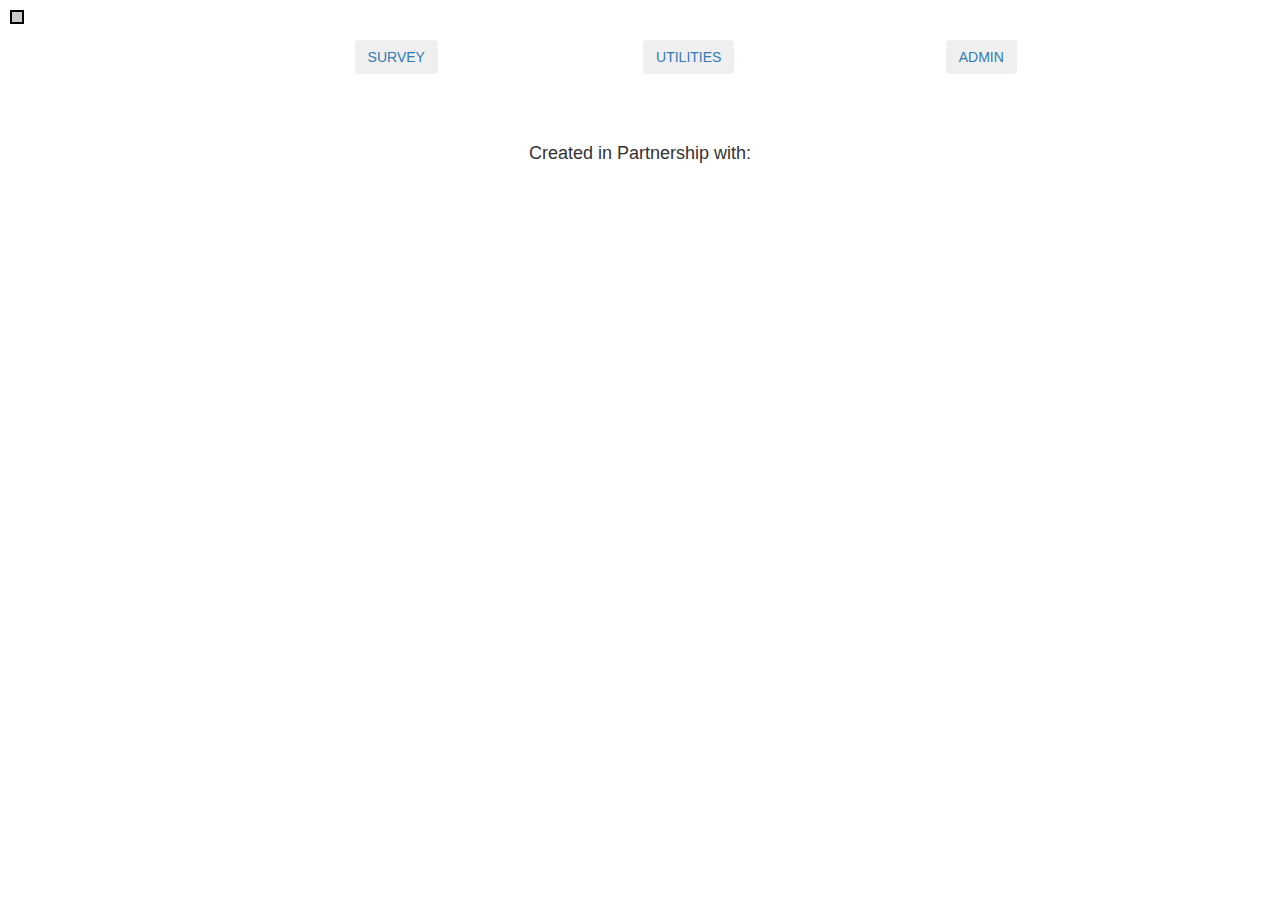
<file: index.html>
<!DOCTYPE html>
<html manifest="manifest.cache" lang="en">
<html lang="en">
<head>
  <meta charset="utf-8">
  <title>CVAG Parcel Survey</title>
  <meta name="viewport" content="width=device-width, initial-scale=1.0">
  <meta name="description" content="">
  <meta name="author" content="">
	
	<link href="css/bootstrap.min.css" rel="stylesheet">
	<link href="css/bootstrap-theme.min.css" rel="stylesheet">
	<link href="css/mdep.css" rel="stylesheet">
  
    <script type="text/javascript" src="js/jquery-2.0.0.min.js"></script>
    <script type="text/javascript" src="js/bootstrap.min.js"></script>
    <script type="text/javascript" src="js/h5utils.js"></script>
	<script type="text/javascript" src="js/jquery.base64.js"></script>

</head>

<body>

<div class="container">
 
<div class="status-class">
  <span id="status"></span>
</div>

<br>

    <div class="row clearfix text-center">
    	
    	<div class="col-md-2 column"><br>
        </div>  <!-- COL -->
        
        <div class="col-md-3 column"><br>
        	<button class="btn btn-dark big"><a href="map.html">SURVEY</a></button>
        </div>  <!-- COL -->
        
        <div class="col-md-3 column"><br>
        	<button class="btn btn-dark big"><a href="utils.html">UTILITIES</a></button>
        </div>  <!-- COL -->
    
        <div class="col-md-3 column"><br>
        	<button class="btn btn-dark big"><a href="admin.html">ADMIN</a></button>
        </div>  <!-- COL -->
    </div>  <!-- ROW -->    
    
<br><br>
    
    <div class="row clearfix text-center">
    	
    	<div class="col-md-12 column"><br>  
    		<h4>Created in Partnership with:</h4>
    		<br>
    		
        </div>  <!-- COL -->
    </div>  <!-- ROW -->      		  
    
<script>

    var statusElem = document.getElementById('status');

setInterval(function () {
  statusElem.className = navigator.onLine ? 'online' : 'offline';
//  statusElem.innerHTML = navigator.onLine ? 'online' : 'offline';  
}, 2500);
    
</script>

</body>
</html>
</file>
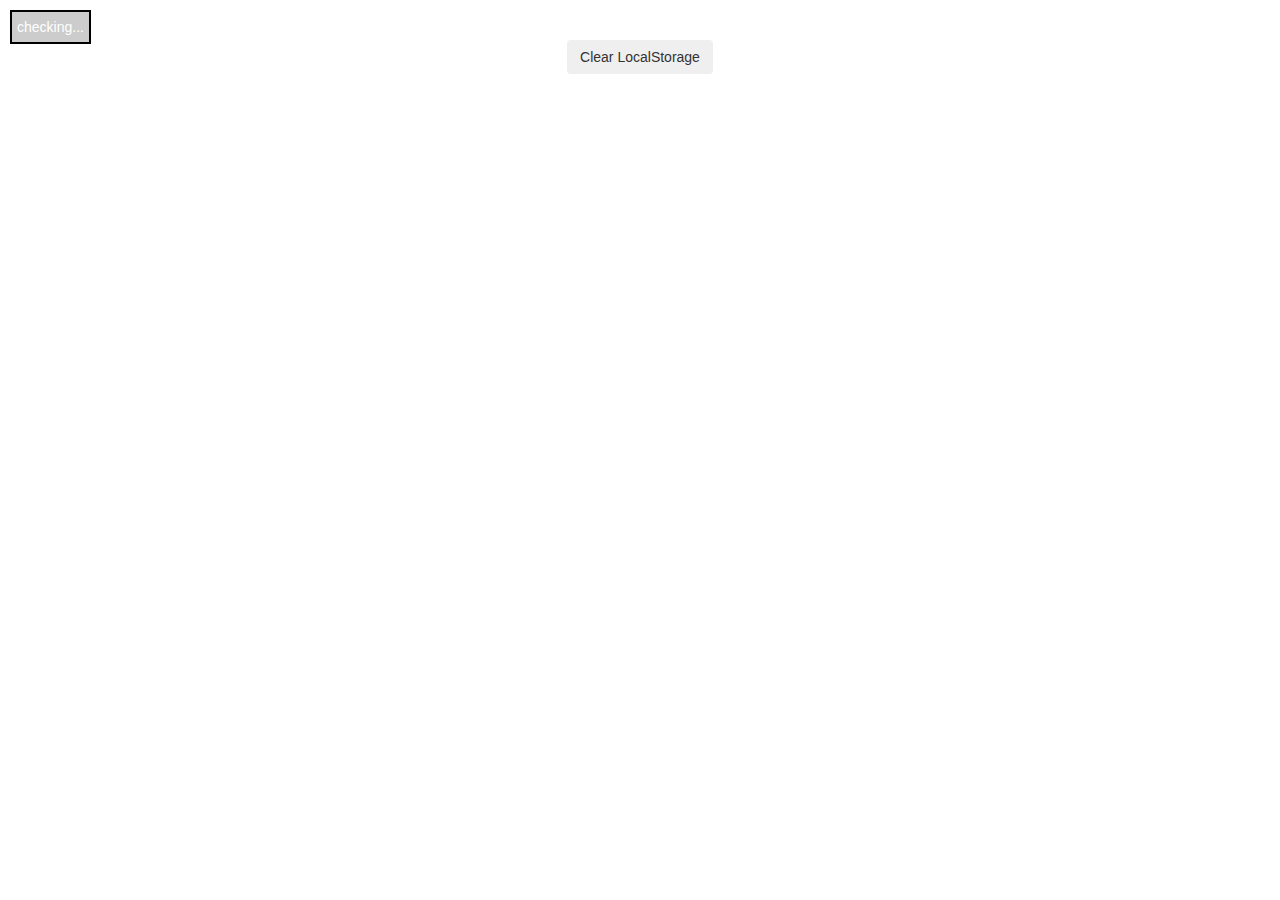
<file: admin.html>
<!DOCTYPE html>
<html lang="en">
<head>
  <meta charset="utf-8">
  <title>CVAG Parcel Survey</title>
  <meta name="viewport" content="width=device-width, initial-scale=1.0">
  <meta name="description" content="">
  <meta name="author" content="">
	
	<link href="css/bootstrap.min.css" rel="stylesheet">
	<link href="css/bootstrap-theme.min.css" rel="stylesheet">
	<link href="css/mdep.css" rel="stylesheet">
  
	<script type="text/javascript" src="js/jquery-2.0.0.min.js"></script>
	<script type="text/javascript" src="js/bootstrap.min.js"></script>
	<script type="text/javascript" src="js/h5utils.js"></script>
	<script src="js/couch.js"></script>


</head>


<body>

<div class="container">
 
<div class="status-class">
  <span id="status">checking...</span>
</div>

<br>

    <div class="row clearfix text-center">
        <div class="col-md-12 column"><br>
        	
        	<button class="btn btn-dark big" onClick="delLocalStorage();">Clear LocalStorage</button>
        	<br>
        	<div id="delLocalStorageResult"></div>
        	<br><br>
        	
        </div>  <!-- COL -->
    </div>  <!-- ROW -->

<script>

var dbCVSurveys = new CouchDB('http://cvagd.mojavedata.gov:5984/jtest1')	
	
</script>
</body>
</html>
</file>
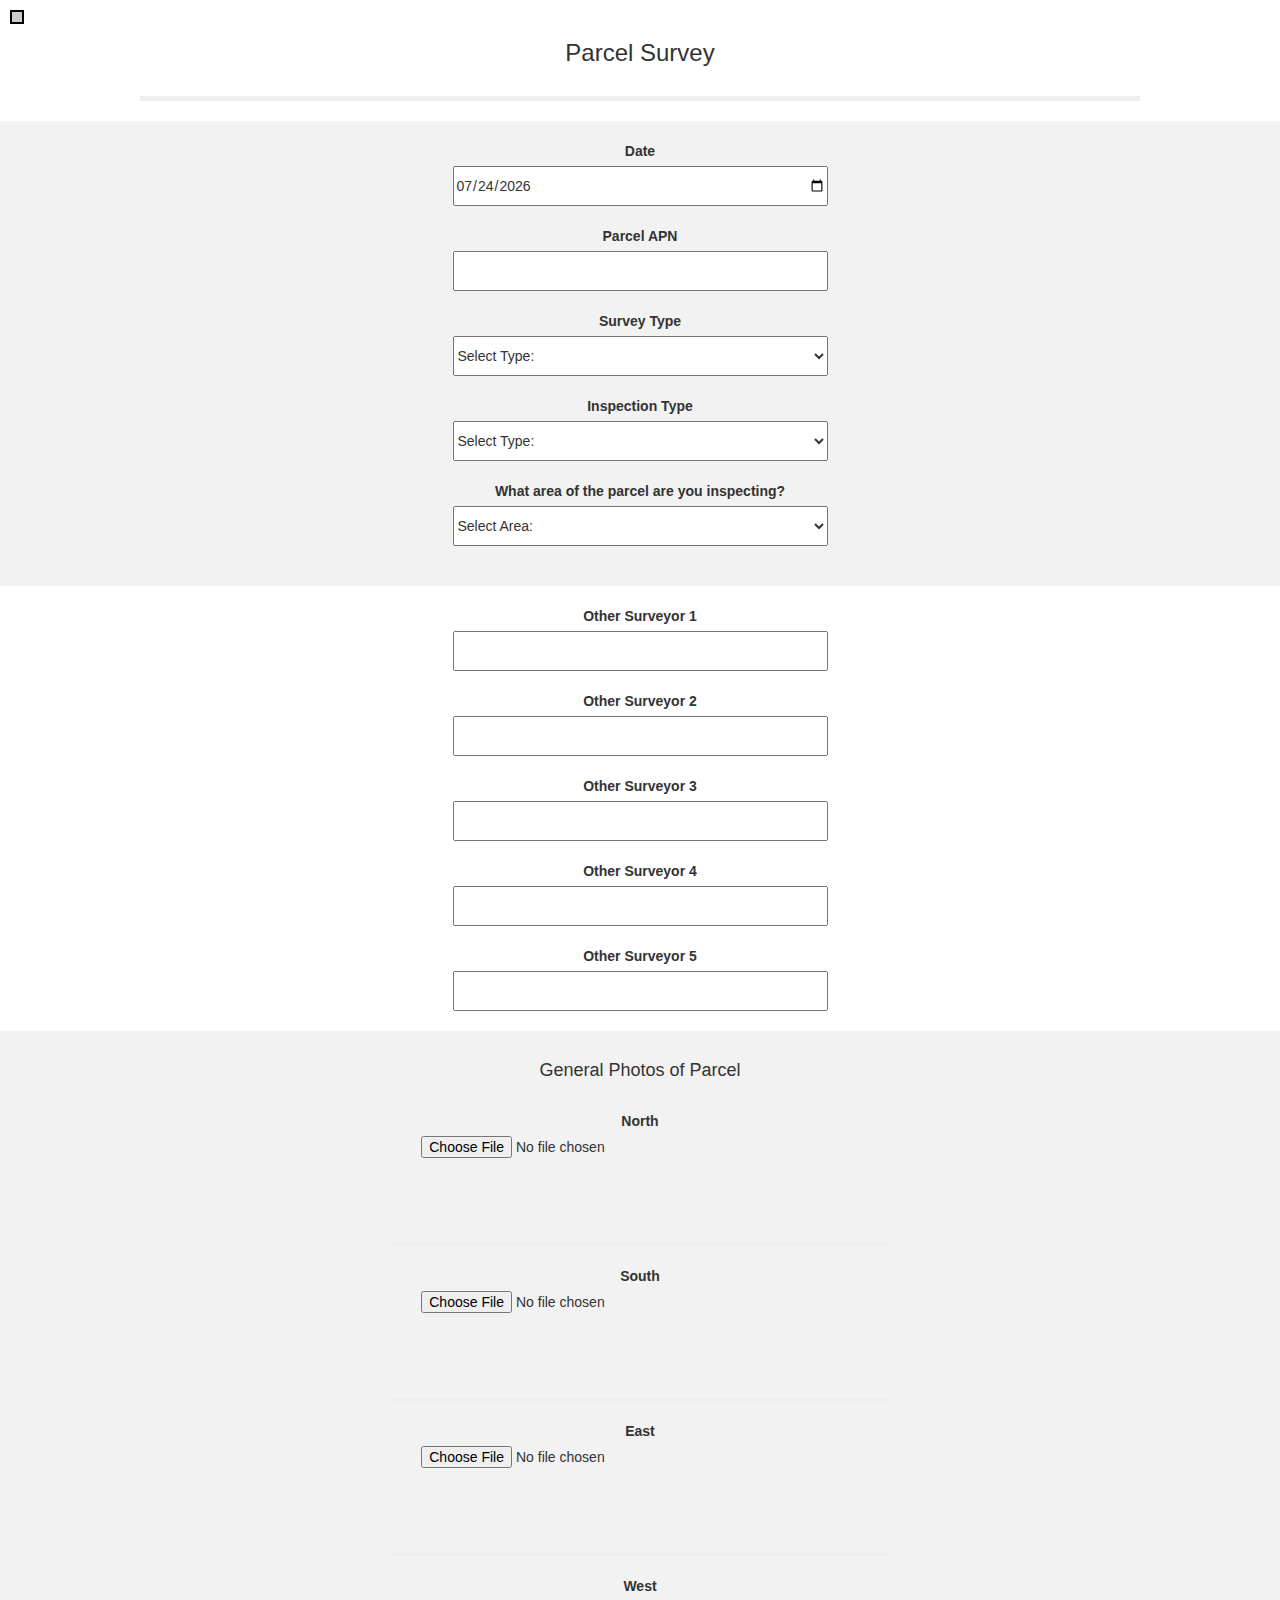
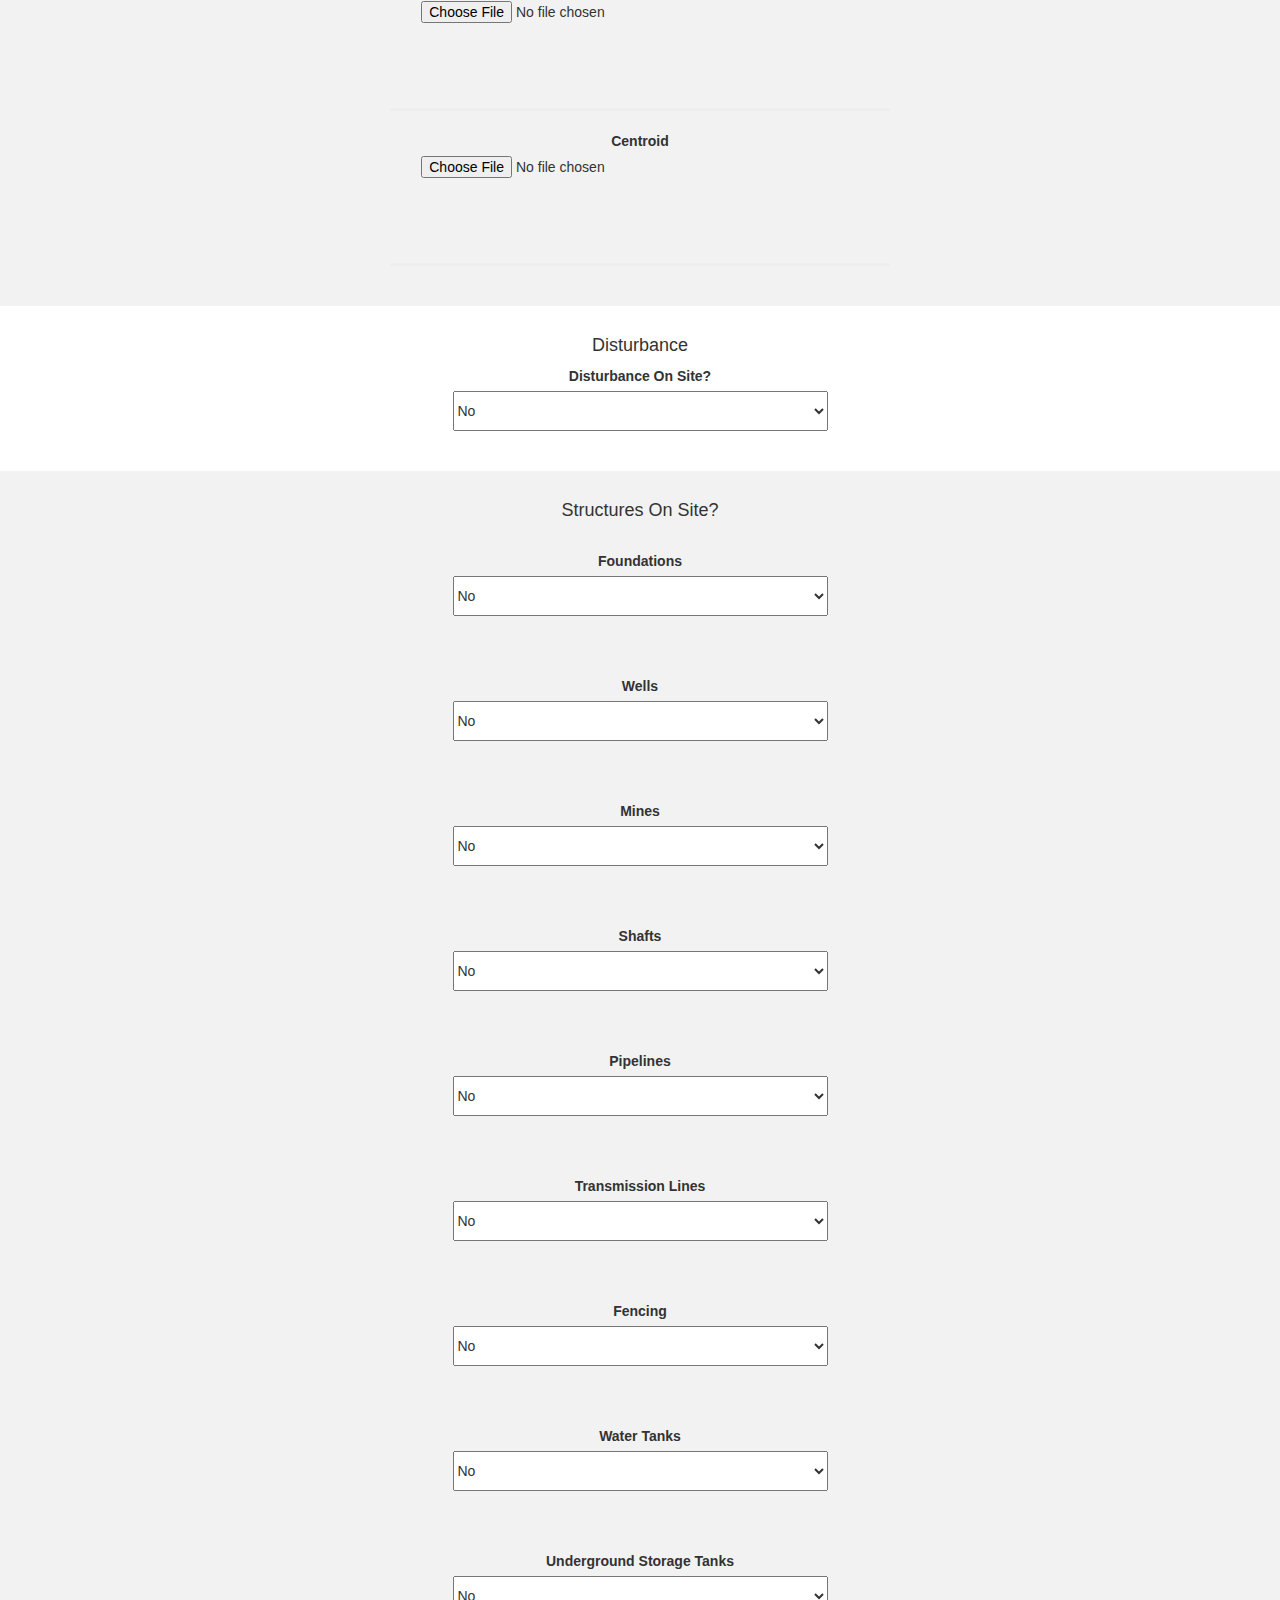
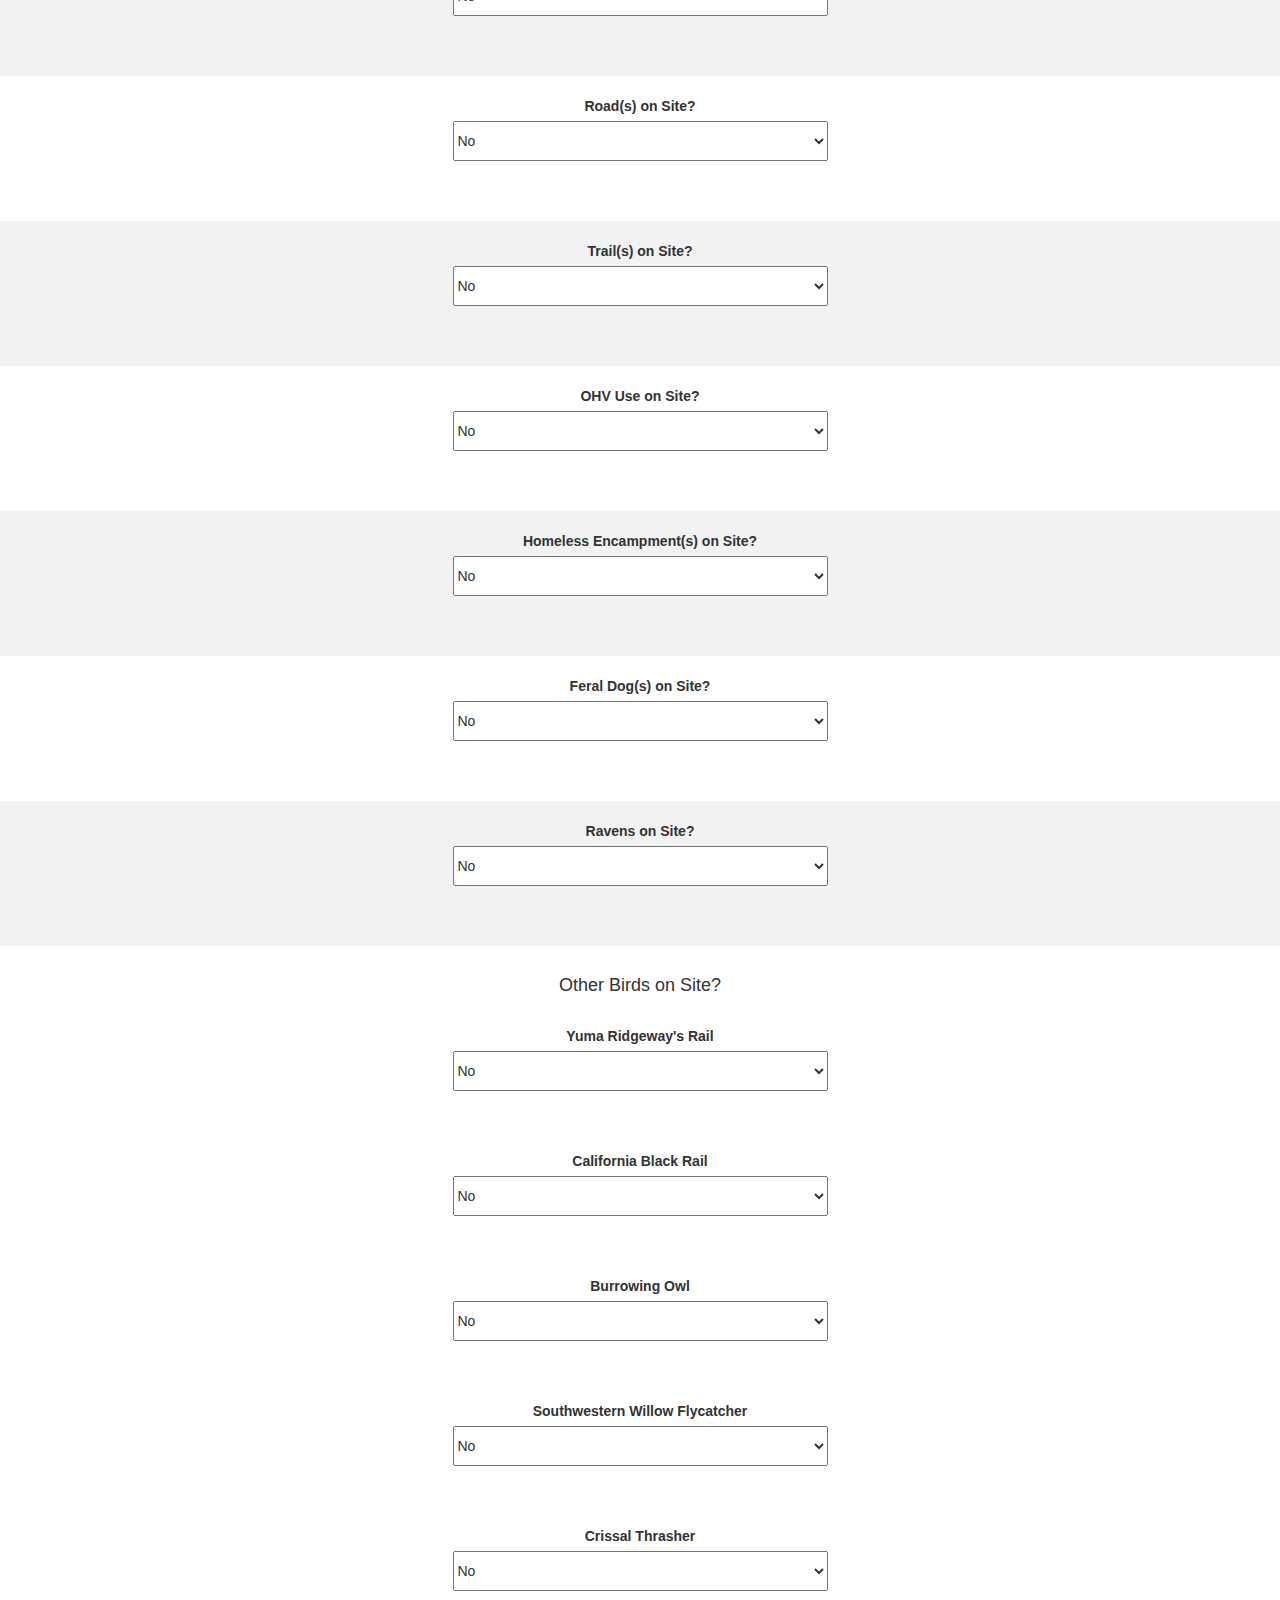
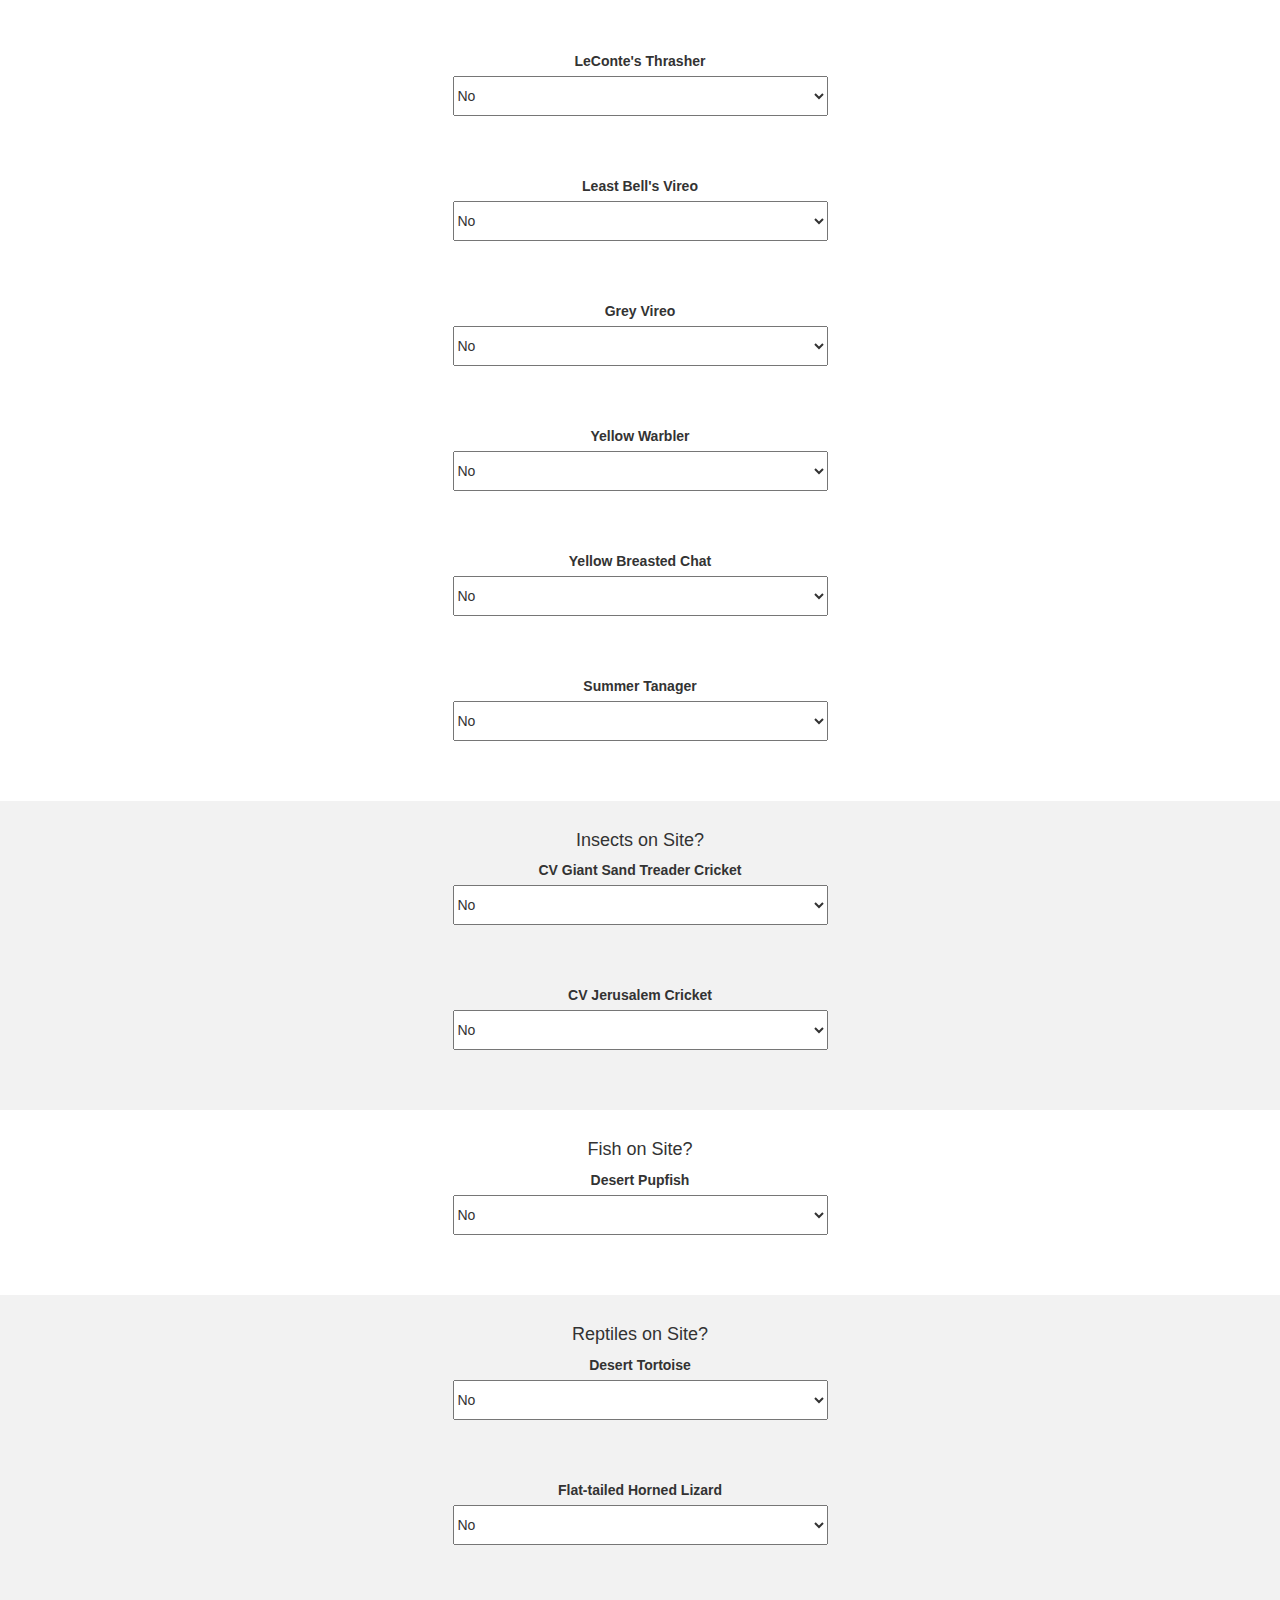
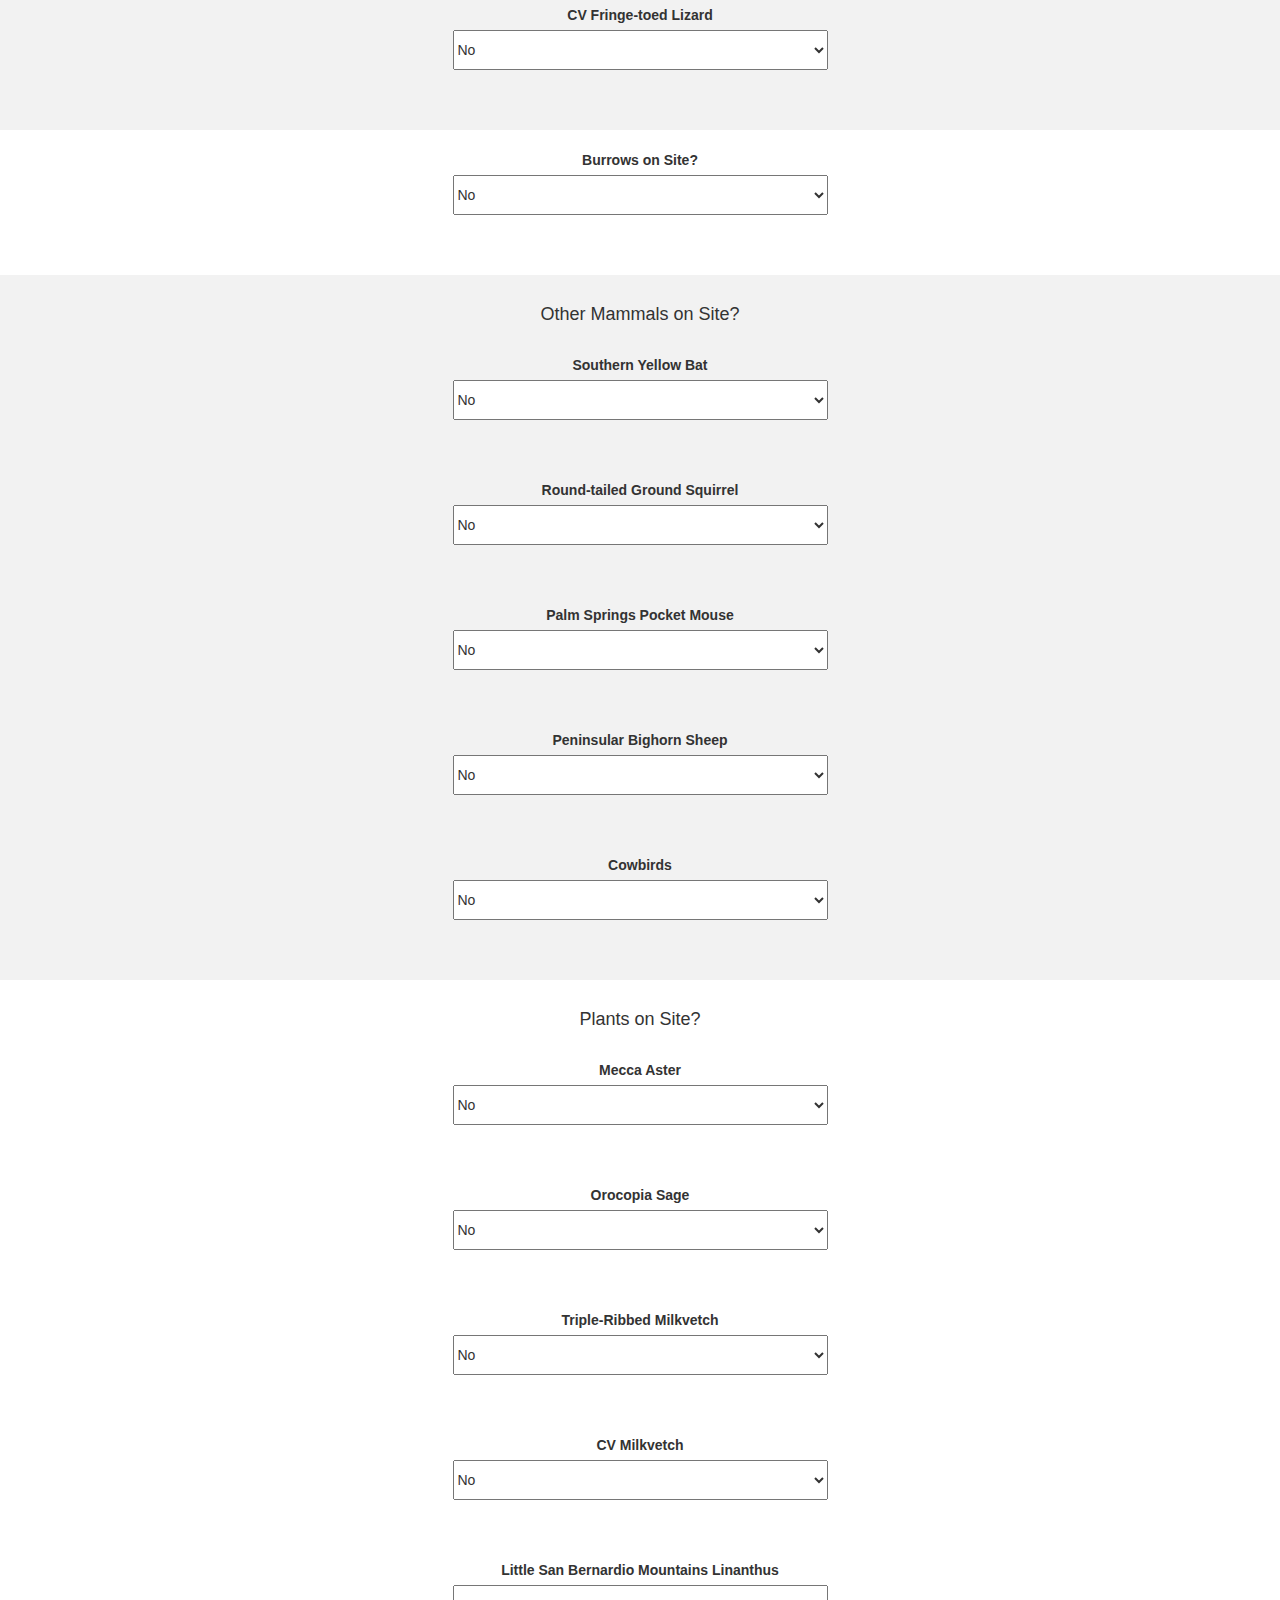
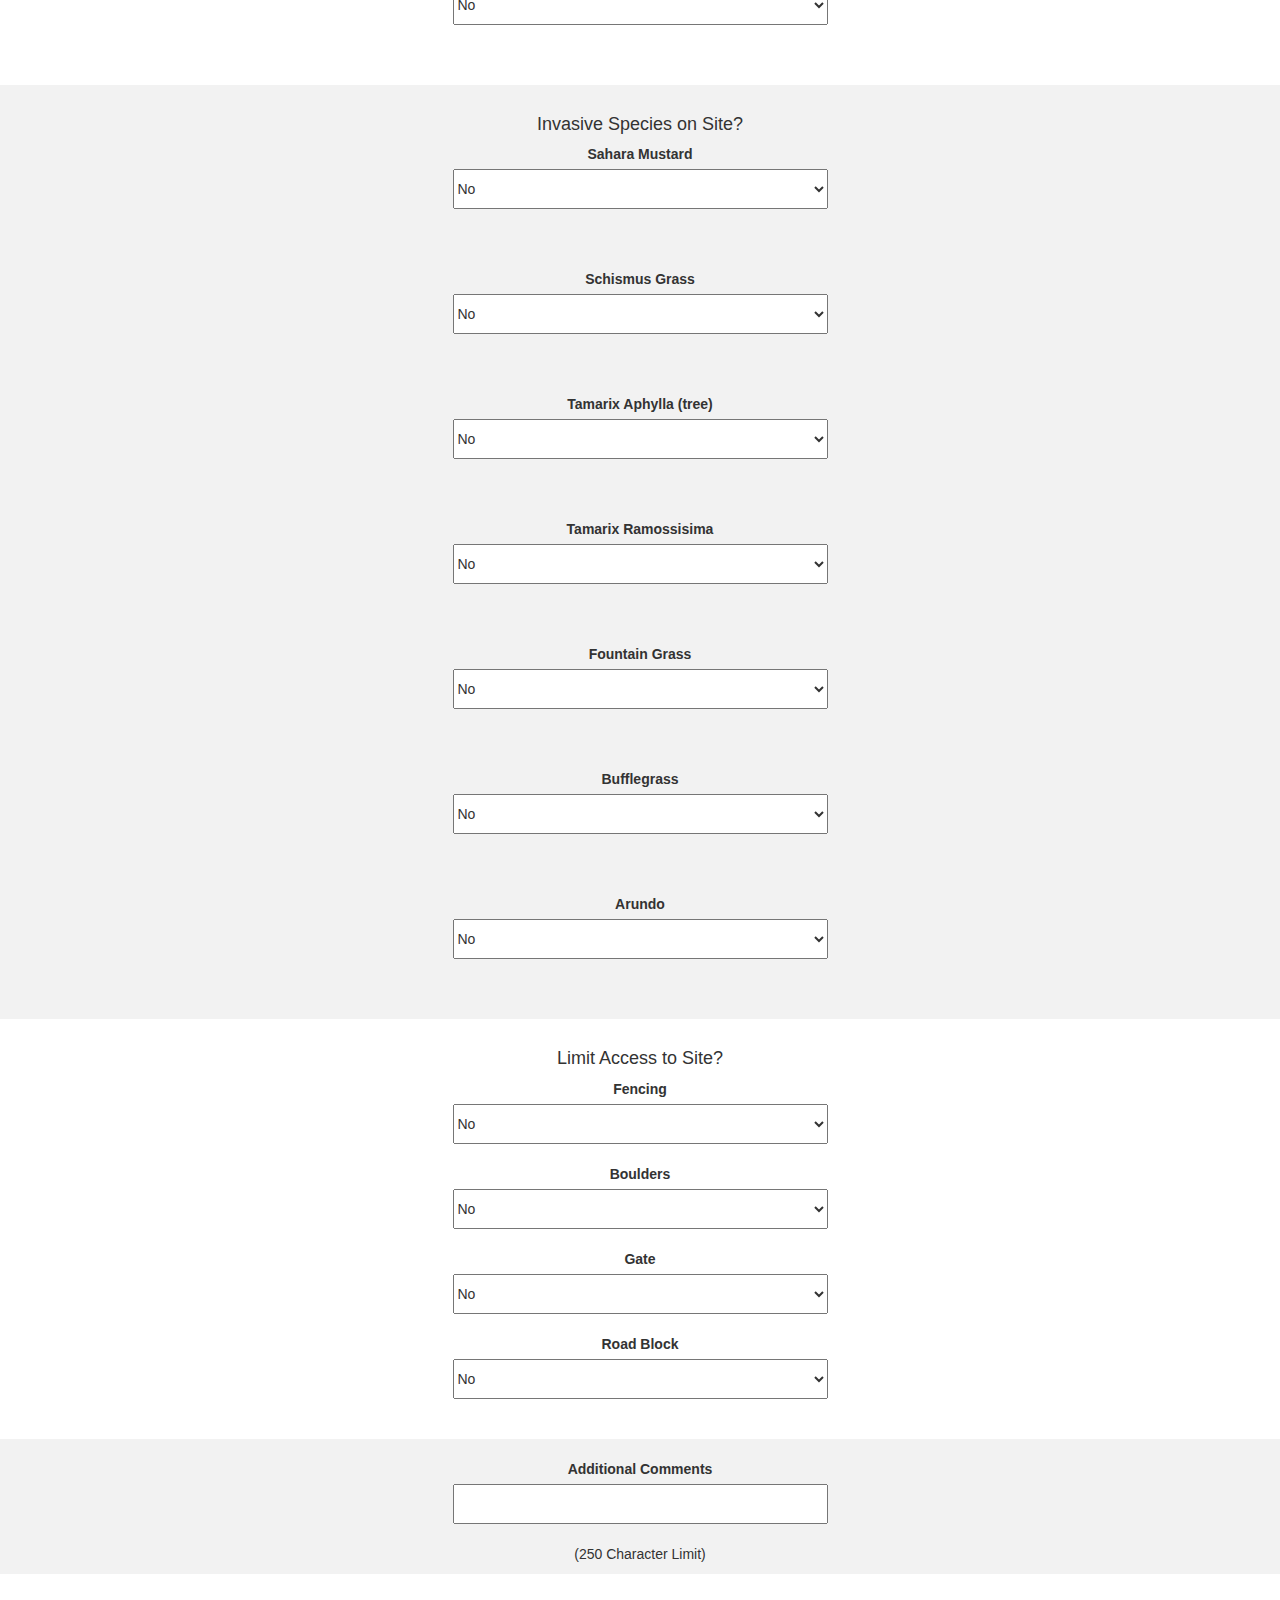
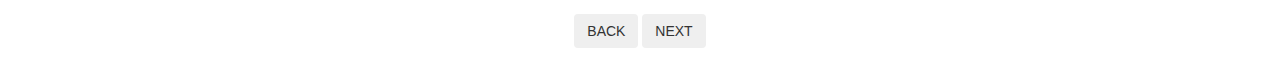
<file: survey.html>
<!DOCTYPE html>
<html lang="en">
<head>
  <meta charset="utf-8">
  <title>CVAG Parcel Survey</title>
  <meta name="viewport" content="width=device-width, initial-scale=1.0">
  <meta name="description" content="">
  <meta name="author" content="">
	
	<link href="css/bootstrap.min.css" rel="stylesheet">
	<link href="css/bootstrap-theme.min.css" rel="stylesheet">
	<link href="css/mdep.css" rel="stylesheet">
  
	<script type="text/javascript" src="js/jquery-2.0.0.min.js"></script>
	<script type="text/javascript" src="js/bootstrap.min.js"></script>
	<script type="text/javascript" src="js/h5utils.js"></script>
	<script src="js/pouchdb-5.0.0.min.js"></script>


</head>

<style> <!-- *** THESE DONT WORK *** ORIGINAL AT BEGINING -->
	

	
#container section {
    background: #f7f8f9;
}
#container section.odd {
    background: #000000;
}
	
#section {
    background: #f7f8f9;
}
#section.odd {
    background: #000000;
}

/*  DISTURBANCE  */
#disturbancetype {display:none;}

#dumpingphotodiv {display:none;}

#erosionphotodiv {display:none;}

#hazmatphotodiv {display:none;}

#stainingphotodiv {display:none;}

/* STRUCTURES */
#sfoundationphotodiv {display:none;}

#swellphotodiv {display:none;}

#sminephotodiv {display:none;}

#sshaftphotodiv {display:none;}

#spipelinephotodiv {display:none;}

#stransmissionphotodiv {display:none;}

#sfencingphotodiv {display:none;}

#swatertankphotodiv {display:none;}

#sundergroundstoragephotodiv {display:none;}

/* ROADS */
#roadsphotodiv {display:none;}

/* TRAILS */
#trailsphotodiv {display:none;}

/* OHV */
#ohvphotodiv {display:none;}

/* HOMELESS */
#homelessphotodiv {display:none;}

/* DOGS */
#dogsphotodiv {display:none;}

/* RAVENS */
#ravensphotodiv {display:none;}

/* OTHER BIRDS */
#yumaphotodiv {display:none;}

#calirailphotodiv {display:none;}

#burrowlphotodiv {display:none;}

#swflycatcherphotodiv {display:none;}

#crissalphotodiv {display:none;}

#lecontephotodiv {display:none;}

#leastbellphotodiv {display:none;}

#greyvireophotodiv {display:none;}

#yellowwarblerphotodiv {display:none;}

#yellowbreastedchatphotodiv {display:none;}

#summertanagerphotodiv {display:none;}

/* Insects */
#sandtreadercricketphotodiv {display:none;}

#jerusalemcricketphotodiv {display:none;}

/* FISH */
#pupfishphotodiv {display:none;}

/* REPTILES */
#tortoisephotodiv {display:none;}

#fthlizardphotodiv {display:none;}

#cvftlizardphotodiv {display:none;}

/* BURROWS */
#burrowsphotodiv {display:none;}

/* OTHER MAMMALS */
#southernyellowbatphotodiv {display:none;}

#rtgsquirrelphotodiv {display:none;}

#pspringspmousephotodiv {display:none;}

#pbighornsheepphotodiv {display:none;}

#cowbirdsphotodiv {display:none;}

/* PLANTS */
#meccaasterphotodiv {display:none;}

#orocopiasagephotodiv {display:none;}

#tribbedmilkvetchphotodiv {display:none;}

#cvmilkvetchphotodiv {display:none;}

#lsbmlinanthusphotodiv {display:none;}

/* INVASIVE */
#saharamustardphotodiv {display:none;}

#schismusgrassphotodiv {display:none;}

#tamarixaphyllaphotodiv {display:none;}

#tamarixramossisimaphotodiv {display:none;}

#fountaingrassphotodiv {display:none;}

#bufflegrassphotodiv {display:none;}

#arundophotodiv {display:none;}

</style>

<body onload="setInputDate;">
	
<div class="container-fluid">

<div class="status-class">
  <span id="status"></span>
</div>

	<div class="row clearfix text-center">
		<div class="col-md-12 column"><br>

                    <h3>Parcel Survey</h3>                   
                    
		</div>  <!-- COL -->
	</div>  <!-- ROW -->

<hr>

	<div class="row clearfix text-center" style="background-color: #f2f2f2";>
		<div class="col-md-12 column"><br>
			
                    <label>Date</label><br><input type="date" id="inspdate" name="date"/>
                    <br><br>
            
                    <label>Parcel APN</label><br><input type="text" id="parcelAPN"/>
                    <br><br>
                    
                    <label>Survey Type</label><br>
                    <select name="survtype" id="survtype">
                          <option value="select" disabled="disabled" selected="selected">Select Type:</option>
                    	  <option value="si">Site Inspection</option>
                    	  <option value="lm">Land Management</option>
                    </select>
                    <br><br>
                    
                    <label>Inspection Type</label><br>
                    <select name="insptype" id="insptype">
                          <option value="select" disabled="disabled" selected="selected">Select Type:</option>
                    	  <option value="initial">Initial</option>
                    	  <option value="cleanup">Cleanup</option>
                    	  <option value="followup">Follow-Up</option>
                    </select>
                    <br><br>
                    
                    <label>What area of the parcel are you inspecting?</label><br>
                    <select name="parcelloc" id="parcelloc">
                          <option value="select" disabled="disabled" selected="selected">Select Area:</option>
                          <option value="entireparcel">Entire Parcel</option>
                          <option value="nwcorner">NW Corner</option>
                          <option value="necorner">NE Corner</option>
                          <option value="secorner">SE Corner</option>
                          <option value="swcorner">SW Corner</option>
                          <option value="nside">Northern Side</option>
                          <option value="eside">Eastern Side</option>
                          <option value="sside">Southern Side</option>
                          <option value="wside">Western Side</option>
                          <option value="centralarea">Central Area</option>
                    </select>
                    <br><br><br>

			
		</div>  <!-- COL -->
	</div>  <!-- ROW -->
	
	<div class="row clearfix text-center">
		<div class="col-md-12 column"><br>
			
                    <label>Other Surveyor 1</label><br><input type="text"  maxlength="250" id="surveyor01" name="date"/>
                    <br><br>
                    <label>Other Surveyor 2</label><br><input type="text"  maxlength="250" id="surveyor02" name="date"/>
                    <br><br>
                    <label>Other Surveyor 3</label><br><input type="text"  maxlength="250" id="surveyor03" name="date"/>
                    <br><br>
                    <label>Other Surveyor 4</label><br><input type="text"  maxlength="250" id="surveyor04" name="date"/>
                    <br><br>
                    <label>Other Surveyor 5</label><br><input type="text"  maxlength="250" id="surveyor05" name="date"/>
                    <br><br>



		</div>  <!-- COL -->
	</div>  <!-- ROW -->
	

	
		<div class="row clearfix text-center" style="background-color: #f2f2f2";>
		<div class="col-xs-12 col-sm-12 col-md-12 column">
			<br>
			 <h4>General Photos of Parcel</h4><br>


                    <label>North</label><br><input type="file" id="photoparcelN"/>
                    <br>
                    	<output id="photoNThumb"></output>
                    <br>
                    <hr class="hr30p">

                    
                    <label>South</label><br><input type="file" id="photoparcelS"/>
                    <br>
                    	<output id="photoSThumb"></output>
                    <br>
                    <hr class="hr30p">
                    
                    <label>East</label><br><input type="file" id="photoparcelE"/>
                    <br>
                    	<output id="photoEThumb"></output>
                    <br>
                    <hr class="hr30p">
                    
                    <label>West</label><br><input type="file" id="photoparcelW"/>
                    <br>
                    	<output id="photoWThumb"></output>
                    <br>
                    <hr class="hr30p">
                    
                    <label>Centroid</label><br><input type="file" id="photoparcelC"/>
                    <br>
                    	<output id="photoCThumb"></output>
                    <br>
                    <hr class="hr30p">
			<br>
			
		</div>  <!-- COL -->
	</div>  <!-- ROW -->


	<div class="row clearfix text-center">
		<div class="col-md-12 column"><br>
				
             <h4>Disturbance</h4>
                            
                    <label>Disturbance On Site?</label><br>
                    <select name="disturbance" id="disturbance">
                          <option value="1">Yes</option>
                          <option value="0" selected>No</option>
                    </select>
                    <br><br>

                    
                    <div id="disturbancetype" class="row">
                        <br>
                        <h4>What Type of Disturbance?</h4>
                    <br>
                    <label>Dumping?</label><br>
                    <select name="ddumping" id="ddumping">
                          <option value="1">Yes</option>
                          <option value="0" selected>No</option>
                    </select>
                    <br><br>
                    <div id="dumpingphotodiv">
                    	<label>Type of Dumping</label><br>
                        <select name="ddumpingtype" id="ddumpingtype">
                          <option value="select" disabled="disabled" selected="selected">Select Type:</option>
                          <option value="housefold">Household</option>
                          <option value="construction">Construction</option>
                          <option value="tires">Tires</option>
                        </select>
                        <br><br>
                    	<label>Photo of Dumping:</label><br><input type="file" name="dumpingphoto" id="dumpingphoto" />
                    	<br>
                    	<output id="photoDumpingOutput"></output>
                    	<br>
                    	</div>
                    <br><br>
                    
                    <label>Soil Erosion?</label><br>
                    <select name="dsoilerosion" id="dsoilerosion">
                          <option value="1">Yes</option>
                          <option value="0" selected>No</option>
                    </select>
                    <br><br>
                    <div id="erosionphotodiv"><label>Photo of Soil Erosion:</label><br><input type="file" name="erosionphoto" id="erosionphoto" />
                    	<br>
                    	<output id="photoErosionOutput"></output>
                    	<br>                    	
                    </div>
                    <br><br>
                    
                    <label>Hazardous Materials?</label><br>
                    <select name="dhazmat" id="dhazmat">
                          <option value="1">Yes</option>
                          <option value="0" selected>No</option>
                    </select>
                    <br><br>
                    <div id="hazmatphotodiv"><label>Photo of Hazardous Materials:</label><br><input type="file" name="hazmatphoto" id="hazmatphoto" />
                    	<br>
                    	<output id="photoHazmatOutput"></output>
                    	<br>                      	
                    </div>
                    <br><br>  
                    
                    <label>Soil Staining?</label><br>
                    <select name="dsoilstaining" id="dsoilstaining">
                          <option value="1">Yes</option>
                          <option value="0" selected>No</option>
                    </select>
                    <br><br>
                    <div id="stainingphotodiv">
                    	<label>Type of Staining</label><br>
                        <select name="dsoilstainingtype" id="dsoilstainingtype">
                          <option value="select" disabled="disabled" selected="selected">Select Type:</option>
                          <option value="oil">Oil</option>
                          <option value="burn">Burn / Fire</option>
                          <option value="other">Other</option>
                        </select>
                        <br><br>
                    	<label>Photo of Soil Stain:</label><br><input type="file" name="soilstainingphoto" id="soilstainingphoto" />
                    	<br>
                    	<output id="photoSoilStainingOutput"></output>
                    	<br>                       	
                    	</div>
                    <br><br>   

                    </div>

            <br>  
		</div>  <!-- COL -->
	</div>  <!-- ROW -->

     <div class="row clearfix text-center" style="background-color: #f2f2f2";>
        <div class="col-md-12 column">
        	<br>
                          <h4>Structures On Site?</h4><br>   
                
                    <label>Foundations</label><br>
                    <select name="sfoundation" id="sfoundation">
                          <option value="1">Yes</option>
                          <option value="0" selected>No</option>
                    </select>
                    <br><br>
                    <div id="sfoundationphotodiv"><label>Photo of Foundation:</label><br><input type="file" name="sfoundationphoto" id="sfoundationphoto" />
                    	<br>
                    	<output id="photoFoundationOutput"></output>
                    	<br>                     	
                    </div>
                    <br><br>
                                    
                    <label>Wells</label><br>
                    <select name="swell" id="swell">
                          <option value="1">Yes</option>
                          <option value="0" selected>No</option>
                    </select>
                    <br><br>
                    <div id="swellphotodiv"><label>Photo of Well:</label><br><input type="file" name="swellphoto" id="swellphoto" />
                    	<br>
                    	<output id="photoWellOutput"></output>
                    	<br>    
                    </div>
                    <br><br>         
                                             
                    <label>Mines</label><br>
                    <select name="smine" id="smine">
                          <option value="1">Yes</option>
                          <option value="0" selected>No</option>
                    </select>
                    <br><br>
                    <div id="sminephotodiv"><label>Photo of Mine:</label><br><input type="file" name="sminephoto" id="sminephoto" />
                    	<br>
                    	<output id="photoMineOutput"></output>
                    	<br>                      	
                    </div>
                    <br><br>
                                                                 
                    <label>Shafts</label><br>
                    <select name="sshaft" id="sshaft">
                          <option value="1">Yes</option>
                          <option value="0" selected>No</option>
                    </select>
                    <br><br>
                    <div id="sshaftphotodiv"><label>Photo of Shaft:</label><br><input type="file" name="sshaftphoto" id="sshaftphoto" />
                    	<br>
                    	<output id="photoShaftOutput"></output>
                    	<br>                     	
                    </div>
                    <br><br>
                                             
                    <label>Pipelines</label><br>
                    <select name="spipeline" id="spipeline">
                          <option value="1">Yes</option>
                          <option value="0" selected>No</option>
                    </select>
                    <br><br>
                    <div id="spipelinephotodiv"><label>Photo of Pipeline:</label><br><input type="file" name="spipelinephoto" id="spipelinephoto" />
                    	<br>
                    	<output id="photoPipelineOutput"></output>
                    	<br>                       	
                    </div>
                    <br><br>
                                                        
                    <label>Transmission Lines</label><br>
                    <select name="stransmission" id="stransmission">
                          <option value="1">Yes</option>
                          <option value="0" selected>No</option>
                    </select>
                    <br><br>
                    <div id="stransmissionphotodiv"><label>Photo of Tranismission Lines:</label><br><input type="file" name="stransmissionphoto" id="stransmissionphoto" />
                    	<br>
                    	<output id="photoTransmissionOutput"></output>
                    	<br>                     	
                    </div>
                    <br><br>
                             
                                             
                    <label>Fencing</label><br>
                    <select name="sfencing" id="sfencing">
                          <option value="1">Yes</option>
                          <option value="0" selected>No</option>
                    </select>
                    <br><br>
                    <div id="sfencingphotodiv">
                    	<label>Fencing Need Repair?</label><br>
                    	<select name="sfencingrepair" id="sfencingrepair">
                          <option value="1">Yes</option>
                          <option value="0" selected>No</option>
                    	</select>
                    	<br><br>
                    	<label>Photo of Fencing:</label><br><input type="file" name="sfencingphoto" id="sfencingphoto" />
                    	<br>
                    	<output id="photoFencingOutput"></output>
                    	<br>
                    	</div>
                    <br><br>
                                                                 
                    <label>Water Tanks</label><br>
                    <select name="swatertank" id="swatertank">
                          <option value="1">Yes</option>
                          <option value="0" selected>No</option>
                    </select>
                    <br><br>
                    <div id="swatertankphotodiv"><label>Photo of Water Tank:</label><br><input type="file" name="swatertankphoto" id="swatertankphoto" />
                    	<br>
                    	<output id="photoWatertankOutput"></output>
                    	<br>
						</div>
                    <br><br>
                                             
                    <label>Underground Storage Tanks</label><br>
                    <select name="sundergroundstorage" id="sundergroundstorage">
                          <option value="1">Yes</option>
                          <option value="0" selected>No</option>
                    </select>
                    <br><br>
                    <div id="sundergroundstoragephotodiv"><label>Photo of Underground Storage:</label><br><input type="file" name="sundergroundstoragephoto" id="sundergroundstoragephoto" />
                    	<br>
                    	<output id="photoUndergroundstorageOutput"></output>
                    	<br>                    	
                    </div>
                    <br><br>

        </div>  <!-- COL -->
    </div>  <!-- ROW -->

	<div class="row clearfix text-center">
		<div class="col-md-12 column"><br>
			    	
                    <label>Road(s) on Site?</label><br>
                    <select name="roadsdiv" id="roadsdiv">
                          <option value="1">Yes</option>
                          <option value="0" selected>No</option>
                    </select>
                    <br><br>
                    <div id="roadsphotodiv">
                    <label>If Yes, Amount of Road Coverage</label><br>
                    <select name="roadscoverage" id="roadscoverage">
                          <option value="0" selected disabled>Select Coverage:</option>
                          <option value="1">Less than 1/3</option>
                          <option value="2">Between 1/3 and 2/3</option>
                          <option value="3">More than 2/3</option>
                    </select>
                    <br><br>
                        <label>Photo of Roads:</label><br><input type="file" name="roadsphoto" id="roadsphoto" />
                    	<br>
                    	<output id="photoRoadsOutput"></output>
                    	<br>                          
                    </div>
                    <br><br>    
            
		</div>  <!-- COL -->
	</div>  <!-- ROW -->

    <div class="row clearfix text-center" style="background-color: #f2f2f2";>
        <div class="col-md-12 column"><br> 
                    
                    <label>Trail(s) on Site?</label><br>
                    <select name="trailsdiv" id="trailsdiv">
                          <option value="1">Yes</option>
                          <option value="0" selected>No</option>
                    </select>
                    <br><br>
                    <div id="trailsphotodiv">
                        <label>Photo of Trails:</label><br><input type="file" name="trailsphoto" id="trailsphoto" />
                        <br>
                    	<output id="photoTrailsOutput"></output>
                    	<br>  
                    </div>
                    <br><br>    
            
        </div>  <!-- COL -->
    </div>  <!-- ROW -->

    <div class="row clearfix text-center">
        <div class="col-md-12 column"><br> 
                    
                    <label>OHV Use on Site?</label><br>
                    <select name="ohvdiv" id="ohvdiv">
                          <option value="1">Yes</option>
                          <option value="0" selected>No</option>
                    </select>
                    <br><br>
                    <div id="ohvphotodiv">
                    <label>Amount of OHV Use</label><br>
                    <select name="ohvuse" id="ohvuse">
                          <option value="0" selected disabled>Select:</option>
                          <option value="1">Low</option>
                          <option value="2">Medium</option>
                          <option value="3">High</option>
                    </select>
                    <br><br>
                        <label>Photo:</label><br><input type="file" name="ohvphoto" id="ohvphoto" />
                        <br>
                    	<output id="photoOhvOutput"></output>
                    	<br>                         
                    </div>
                    <br><br>    
            
         </div>  <!-- COL -->
    </div>  <!-- ROW -->

    <div class="row clearfix text-center" style="background-color: #f2f2f2";>
        <div class="col-md-12 column"><br>
                    
                    <label>Homeless Encampment(s) on Site?</label><br>
                    <select name="homelessdiv" id="homelessdiv">
                          <option value="1">Yes</option>
                          <option value="0" selected>No</option>
                    </select>
                    <br><br>
                    <div id="homelessphotodiv">
                        <label>Photo:</label><br><input type="file" name="homelessphoto" id="homelessphoto" />
                        <br>
                    	<output id="photoHomelessOutput"></output>
                    	<br>                          
                    </div>
                    <br><br>    

        </div>  <!-- COL -->
    </div>  <!-- ROW -->

    <div class="row clearfix text-center">
        <div class="col-md-12 column"><br> 
                    
                    <label>Feral Dog(s) on Site?</label><br>
                    <select name="dogs" id="dogs">
                          <option value="1">Yes</option>
                          <option value="0" selected>No</option>
                    </select>
                    <br><br>
                    <div id="dogsphotodiv">
                        <label>Photo:</label><br><input type="file" name="dogsphoto" id="dogsphoto" />
                        <br>
                    	<output id="photoDogsOutput"></output>
                    	<br>                        
                    </div>
                    <br><br>    

        </div>  <!-- COL -->
    </div>  <!-- ROW -->

    <div class="row clearfix text-center" style="background-color: #f2f2f2";>
        <div class="col-md-12 column"><br>
 
                    <label>Ravens on Site?</label><br>
                    <select name="ravens" id="ravens">
                          <option value="1">Yes</option>
                          <option value="0" selected>No</option>
                    </select>
                    <br><br>
                    <div id="ravensphotodiv">
                        <label>Photo:</label><br><input type="file" name="ravensphoto" id="ravensphoto" />
                        <br>
                    	<output id="photoRavensOutput"></output>
                    	<br>                          
                    </div>
                    <br><br>    
            
        </div>  <!-- COL -->
    </div>  <!-- ROW -->

    <div class="row clearfix text-center">
        <div class="col-md-12 column"><br>
 
                    <h4>Other Birds on Site?</h4>
                    <br>
                    
                    <label>Yuma Ridgeway's Rail</label><br>
                    <select name="yuma" id="yuma">
                          <option value="1">Yes</option>
                          <option value="0" selected>No</option>
                    </select>
                    <br><br>
                    <div id="yumaphotodiv">
                        <label>Photo:</label><br><input type="file" name="yumaphoto" id="yumaphoto" />
                        <br>
                    	<output id="photoYumaOutput"></output>
                    	<br>                         
                    </div>
                    <br><br>
                    
                    <label>California Black Rail</label><br>
                    <select name="calirail" id="calirail">
                          <option value="1">Yes</option>
                          <option value="0" selected>No</option>
                    </select>
                    <br><br>
                    <div id="calirailphotodiv">
                        <label>Photo:</label><br><input type="file" name="calirailphoto" id="calirailphoto" />
                        <br>
                    	<output id="photoCalirailOutput"></output>
                    	<br>                         
                    </div>
                    <br><br>      
                    
                    <label>Burrowing Owl</label><br>
                    <select name="burrowl" id="burrowl">
                          <option value="1">Yes</option>
                          <option value="0" selected>No</option>
                    </select>
                    <br><br>
                    <div id="burrowlphotodiv">
                        <label>Photo:</label><br><input type="file" name="burrowlphoto" id="burrowlphoto" />
                        <br>
                    	<output id="photoBurrowlOutput"></output>
                    	<br>                           
                    </div>
                    <br><br>  
                                        
                    <label>Southwestern Willow Flycatcher</label><br>
                    <select name="swflycatcher" id="swflycatcher">
                          <option value="1">Yes</option>
                          <option value="0" selected>No</option>
                    </select>
                    <br><br>
                    <div id="swflycatcherphotodiv">
                        <label>Photo:</label><br><input type="file" name="swflycatcherphoto" id="swflycatcherphoto" />
                        <br>
                    	<output id="photoSwflycatcherOutput"></output>
                    	<br>                          
                    </div>
                    <br><br>  
                    
                    <label>Crissal Thrasher</label><br>
                    <select name="crissal" id="crissal">
                          <option value="1">Yes</option>
                          <option value="0" selected>No</option>
                    </select>
                    <br><br>
                    <div id="crissalphotodiv">
                        <label>Photo:</label><br><input type="file" name="scrissalphoto" id="crissalphoto" />
                        <br>
                    	<output id="photoCrissalOutput"></output>
                    	<br>                           
                    </div>
                    <br><br>  
                    
                    <label>LeConte's Thrasher</label><br>
                    <select name="leconte" id="leconte">
                          <option value="1">Yes</option>
                          <option value="0" selected>No</option>
                    </select>
                    <br><br>
                    <div id="lecontephotodiv">
                        <label>Photo:</label><br><input type="file" name="lecontephoto" id="lecontephoto" />
                        <br>
                    	<output id="photoLeconteOutput"></output>
                    	<br>                          
                    </div>
                    <br><br>
                    
                    <label>Least Bell's Vireo</label><br>
                    <select name="leastbell" id="leastbell">
                          <option value="1">Yes</option>
                          <option value="0" selected>No</option>
                    </select>
                    <br><br>
                    <div id="leastbellphotodiv">
                        <label>Photo:</label><br><input type="file" name="leastbellphoto" id="leastbellphoto" />
                        <br>
                    	<output id="photoLeastbellOutput"></output>
                    	<br>                           
                    </div>
                    <br><br>
                    
                    <label>Grey Vireo</label><br>
                    <select name="greyvireo" id="greyvireo">
                          <option value="1">Yes</option>
                          <option value="0" selected>No</option>
                    </select>
                    <br><br>
                    <div id="greyvireophotodiv">
                        <label>Photo:</label><br><input type="file" name="greyvireophoto" id="greyvireophoto" />
                        <br>
                    	<output id="photoGreyvireoOutput"></output>
                    	<br>                          
                    </div>
                    <br><br>
                    
                    <label>Yellow Warbler</label><br>
                    <select name="yellowwarbler" id="yellowwarbler">
                          <option value="1">Yes</option>
                          <option value="0" selected>No</option>
                    </select>
                    <br><br>
                    <div id="yellowwarblerphotodiv">
                        <label>Photo:</label><br><input type="file" name="yellowwarblerphoto" id="yellowwarblerphoto" />
                        <br>
                    	<output id="photoYellowwarblerOutput"></output>
                    	<br>                           
                    </div>
                    <br><br>
                    
                    <label>Yellow Breasted Chat</label><br>
                    <select name="yellowbreastedchat" id="yellowbreastedchat">
                          <option value="1">Yes</option>
                          <option value="0" selected>No</option>
                    </select>
                    <br><br>
                    <div id="yellowbreastedchatphotodiv">
                        <label>Photo:</label><br><input type="file" name="yellowbreastedchatphoto" id="yellowbreastedchatphoto" />
                        <br>
                    	<output id="photoYellowbreastedchatOutput"></output>
                    	<br>                          
                    </div>
                    <br><br>
                    
                    <label>Summer Tanager</label><br>
                    <select name="summertanager" id="summertanager">
                          <option value="1">Yes</option>
                          <option value="0" selected>No</option>
                    </select>
                    <br><br>
                    <div id="summertanagerphotodiv">
                        <label>Photo:</label><br><input type="file" name="summertanagerphoto" id="summertanagerphoto" />
                        <br>
                    	<output id="photoSummertanagerOutput"></output>
                    	<br>  
                    </div>
                    <br><br>
            
        </div>  <!-- COL -->
    </div>  <!-- ROW -->

    <div class="row clearfix text-center" style="background-color: #f2f2f2";>
        <div class="col-md-12 column"><br>
            
            <!-- <form role="form" METHOD="post" ACTION="si08_trails.php" enctype="multipart/form-data"> -->    
                    <h4>Insects on Site?</h4>
                    	
                    <label>CV Giant Sand Treader Cricket</label><br>
                    <select name="sandtreadercricket" id="sandtreadercricket">
                          <option value="1">Yes</option>
                          <option value="0" selected>No</option>
                    </select>
                    <br><br>
                    <div id="sandtreadercricketphotodiv">
                    <label>Sighting?</label><br>
                    <select name="sandtreadercricketsighting" id="sandtreadercricketsighting">
                          <option value="1">Yes</option>
                          <option value="0" selected>No</option>
                    </select>
                    <br><br>
                    <label>Burrow?</label><br>
                    <select name="sandtreadercricketburrow" id="sandtreadercricketburrow">
                          <option value="1">Yes</option>
                          <option value="0" selected>No</option>
                    </select>
                    <br><br>
                        <label>Photo:</label><br><input type="file" name="sandtreadercricketphoto" id="sandtreadercricketphoto" />
                        <br>
                    	<output id="photoSandtreadercricketOutput"></output>
                    	<br>                      
                    </div>
                    <br><br>   
                    
                    <label>CV Jerusalem Cricket</label><br>
                    <select name="jerusalemcricket" id="jerusalemcricket">
                          <option value="1">Yes</option>
                          <option value="0" selected>No</option>
                    </select>
                    <br><br>
                    <div id="jerusalemcricketphotodiv">
                    <br><br>
                        <label>Photo:</label><br><input type="file" name="jerusalemcricketphoto" id="jerusalemcricketphoto" />
                        <br>
                    	<output id="photoJerusalemcricketOutput"></output>
                    	<br>                      
                    </div>
                    <br><br> 
            
        </div>  <!-- COL -->
    </div>  <!-- ROW -->

    <div class="row clearfix text-center">
        <div class="col-md-12 column"><br>
               
                    <h4>Fish on Site?</h4>
                    
                    <label>Desert Pupfish</label><br>
                    <select name="pupfish" id="pupfish">
                          <option value="1">Yes</option>
                          <option value="0" selected>No</option>
                    </select>
                    <br><br>
                    <div id="pupfishphotodiv">
                        <label>Photo:</label><br><input type="file" name="pupfishphoto" id="pupfishphoto" />
                        <br>
                    	<output id="photoPupfishOutput"></output>
                    	<br>                         
                    </div>
                    <br><br>    
            
        </div>  <!-- COL -->
    </div>  <!-- ROW -->              


    <div class="row clearfix text-center" style="background-color: #f2f2f2";>
        <div class="col-md-12 column"><br>
            
                    <h4>Reptiles on Site?</h4>
                    
                    <label>Desert Tortoise</label><br>
                    <select name="tortoise" id="tortoise">
                          <option value="1">Yes</option>
                          <option value="0" selected>No</option>
                    </select>
                    <br><br>
                    <div id="tortoisephotodiv">
                        <label>Photo:</label><br><input type="file" name="tortoisephoto" id="tortoisephoto" />
                        <br>
                    	<output id="photoTortoiseOutput"></output>
                    	<br>                          
                    </div>
                    <br><br>    
                    
                    <label>Flat-tailed Horned Lizard</label><br>
                    <select name="fthlizard" id="fthlizard">
                          <option value="1">Yes</option>
                          <option value="0" selected>No</option>
                    </select>
                    <br><br>
                    <div id="fthlizardphotodiv">
                        <label>Photo:</label><br><input type="file" name="fthlizardphoto" id="fthlizardphoto" />
                        <br>
                    	<output id="photoFthlizardOutput"></output>
                    	<br>                          
                    </div>
                    <br><br>  
                    
                    <label>CV Fringe-toed Lizard</label><br>
                    <select name="cvftlizard" id="cvftlizard">
                          <option value="1">Yes</option>
                          <option value="0" selected>No</option>
                    </select>
                    <br><br>
                    <div id="cvftlizardphotodiv">
                        <label>Photo:</label><br><input type="file" name="cvftlizardphoto" id="cvftlizardphoto" />
                        <br>
                    	<output id="photoCvftlizardOutput"></output>
                    	<br>                          
                    </div>
                    <br><br>  
            
        </div>  <!-- COL -->
    </div>  <!-- ROW -->

    <div class="row clearfix text-center">
        <div class="col-md-12 column"><br>
                    
                    <label>Burrows on Site?</label><br>
                    <select name="burrows" id="burrows">
                          <option value="1">Yes</option>
                          <option value="0" selected>No</option>
                    </select>
                    <br><br>
                    <div id="burrowsphotodiv">
                        <label>Photo:</label><br><input type="file" name="burrowsphoto" id="burrowsphoto" />
                        <br>
                    	<output id="photoBurrowsOutput"></output>
                    	<br>                         
                    </div>
                    <br><br>    
            
        </div>  <!-- COL -->
    </div>  <!-- ROW -->

    <div class="row clearfix text-center" style="background-color: #f2f2f2";>
        <div class="col-md-12 column"><br>
 
                    <h4>Other Mammals on Site?</h4>
                    <br>
                    
                    <label>Southern Yellow Bat</label><br>
                    <select name="southernyellowbat" id="southernyellowbat">
                          <option value="1">Yes</option>
                          <option value="0" selected>No</option>
                    </select>
                    <br><br>
                    <div id="southernyellowbatphotodiv">
                        <label>Photo:</label><br><input type="file" name="rsouthernyellowbatphoto" id="southernyellowbatphoto" />
                        <br>
                    	<output id="photoSouthernyellowbatOutput"></output>
                    	<br>                          
                    </div>
                    <br><br>    
                    
                    <label>Round-tailed Ground Squirrel</label><br>
                    <select name="rtgsquirrel" id="rtgsquirrel">
                          <option value="1">Yes</option>
                          <option value="0" selected>No</option>
                    </select>
                    <br><br>
                    <div id="rtgsquirrelphotodiv">
                        <label>Photo:</label><br><input type="file" name="rtgsquirrelphoto" id="rtgsquirrelphoto" />
                        <br>
                    	<output id="photoRtgsquirrelOutput"></output>
                    	<br>                          
                    </div>
                    <br><br>  
                    
                    <label>Palm Springs Pocket Mouse</label><br>
                    <select name="pspringspmouse" id="pspringspmouse">
                          <option value="1">Yes</option>
                          <option value="0" selected>No</option>
                    </select>
                    <br><br>
                    <div id="pspringspmousephotodiv">
                        <label>Photo:</label><br><input type="file" name="pspringspmousephoto" id="pspringspmousephoto" />
                        <br>
                    	<output id="photoPspringspmouseOutput"></output>
                    	<br>                          
                    </div>
                    <br><br>  
                    
                    <label>Peninsular Bighorn Sheep</label><br>
                    <select name="pbighornsheep" id="pbighornsheep">
                          <option value="1">Yes</option>
                          <option value="0" selected>No</option>
                    </select>
                    <br><br>
                    <div id="pbighornsheepphotodiv">
                        <label>Photo:</label><br><input type="file" name="pbighornsheepphoto" id="pbighornsheepphoto" />
                        <br>
                    	<output id="photoPbighornsheepOutput"></output>
                    	<br>                          
                    </div>
                    <br><br>  
                    
                    <label>Cowbirds</label><br>
                    <select name="cowbirds" id="cowbirds">
                          <option value="1">Yes</option>
                          <option value="0" selected>No</option>
                    </select>
                    <br><br>
                    <div id="cowbirdsphotodiv">
                        <label>Photo:</label><br><input type="file" name="cowbirdsphoto" id="cowbirdsphoto" />
                        <br>
                    	<output id="photoCowbirdsOutput"></output>
                    	<br>                          
                    </div>
                    <br><br>  
            
        </div>  <!-- COL -->
    </div>  <!-- ROW -->

    <div class="row clearfix text-center">
        <div class="col-md-12 column"><br>
            
                    <h4>Plants on Site?</h4>
                    <br>
                    
                    <label>Mecca Aster</label><br>
                    <select name="meccaaster" id="meccaaster">
                          <option value="1">Yes</option>
                          <option value="0" selected>No</option>
                    </select>
                    <br><br>
                    <div id="meccaasterphotodiv">
                        <label>Photo:</label><br><input type="file" name="meccaasterphoto" id="meccaasterphoto" />
                        <br>
                    	<output id="photoMeccaasterOutput"></output>
                    	<br>                         
                    </div>
                    <br><br>    
                    
                    <label>Orocopia Sage</label><br>
                    <select name="orocopiasage" id="orocopiasage">
                          <option value="1">Yes</option>
                          <option value="0" selected>No</option>
                    </select>
                    <br><br>
                    <div id="orocopiasagephotodiv">
                        <label>Photo:</label><br><input type="file" name="orocopiasagephoto" id="orocopiasagephoto" />
                        <br>
                    	<output id="photoOrocopiasageOutput"></output>
                    	<br>                          
                    </div>
                    <br><br>  
                    
                    <label>Triple-Ribbed Milkvetch</label><br>
                    <select name="tribbedmilkvetch" id="tribbedmilkvetch">
                          <option value="1">Yes</option>
                          <option value="0" selected>No</option>
                    </select>
                    <br><br>
                    <div id="tribbedmilkvetchphotodiv">
                        <label>Photo:</label><br><input type="file" name="tribbedmilkvetchphoto" id="tribbedmilkvetchphoto" />
                        <br>
                    	<output id="photoTribbedmilkvetchOutput"></output>
                    	<br>                           
                    </div>
                    <br><br>  
                    
                    <label>CV Milkvetch</label><br>
                    <select name="cvmilkvetch" id="cvmilkvetch">
                          <option value="1">Yes</option>
                          <option value="0" selected>No</option>
                    </select>
                    <br><br>
                    <div id="cvmilkvetchphotodiv">
                        <label>Photo:</label><br><input type="file" name="cvmilkvetchphoto" id="cvmilkvetchphoto" />
                        <br>
                    	<output id="photoCvmilkvetchOutput"></output>
                    	<br>                          
                    </div>
                    <br><br>  
                    
                    <label>Little San Bernardio Mountains Linanthus</label><br>
                    <select name="lsbmlinanthus" id="lsbmlinanthus">
                          <option value="1">Yes</option>
                          <option value="0" selected>No</option>
                    </select>
                    <br><br>
                    <div id="lsbmlinanthusphotodiv">
                        <label>Photo:</label><br><input type="file" name="lsbmlinanthusphoto" id="lsbmlinanthusphoto" />
                        <br>
                    	<output id="photoLsbmlinanthusOutput"></output>
                    	<br>                           
                    </div>
                    <br><br>                      
            
        </div>  <!-- COL -->
    </div>  <!-- ROW -->

    <div class="row clearfix text-center" style="background-color: #f2f2f2";>
        <div class="col-md-12 column"><br>
            
                    <h4>Invasive Species on Site?</h4>
                    
                    <label>Sahara Mustard</label><br>
                    <select name="saharamustard" id="saharamustard">
                          <option value="1">Yes</option>
                          <option value="0" selected>No</option>
                    </select>
                    <br><br>
                    <div id="saharamustardphotodiv">
                        <label>% Coverage&nbsp;</label><input type="number" id="saharamustardcoverage" min="0" max="100" step="25" value="0">
                        <br><br> 
                        <input type="checkbox" id="saharamustardcontrol">Control Needed
                        <br><br>
                        <label>Photo:</label><br><input type="file" name="saharamustardphoto" id="saharamustardphoto" />
                        <br>
                    	<output id="photoSaharamustardOutput"></output>
                    	<br>                          
                    </div>
                    <br><br>    
                    
                    <label>Schismus Grass</label><br>
                    <select name="schismusgrass" id="schismusgrass">
                          <option value="1">Yes</option>
                          <option value="0" selected>No</option>
                    </select>
                    <br><br>
                    <div id="schismusgrassphotodiv">
                        <label>% Coverage&nbsp;</label><input type="number" id="schismusgrasscoverage" min="0" max="100" step="25" value="0">
                        <br><br> 
                        <input type="checkbox" id="schismusgrasscontrol">Control Needed
                        <br><br>
                        <label>Photo:</label><br><input type="file" name="schismusgrassphoto" id="schismusgrassphoto" />
                        <br>
                    	<output id="photoSchismusgrassOutput"></output>
                    	<br>                          
                    </div>
                    <br><br>  
                    
                    <label>Tamarix Aphylla (tree)</label><br>
                    <select name="tamarixaphylla" id="tamarixaphylla">
                          <option value="1">Yes</option>
                          <option value="0" selected>No</option>
                    </select>
                    <br><br>
                    <div id="tamarixaphyllaphotodiv">
                        <label>% Coverage&nbsp;</label><input type="number" id="tamarixaphyllacoverage" min="0" max="100" step="25" value="0">
                        <br><br> 
                        <input type="checkbox" id="tamarixaphyllacontrol">Control Needed
                        <br><br>
                        <label>Photo:</label><br><input type="file" name="tamarixaphyllaphoto" id="tamarixaphyllaphoto" />
                        <br>
                    	<output id="photoTamarixaphyllaOutput"></output>
                    	<br>                            
                    </div>
                    <br><br>    
                    
                    <label>Tamarix Ramossisima</label><br>
                    <select name="tamarixramossisima" id="tamarixramossisima">
                          <option value="1">Yes</option>
                          <option value="0" selected>No</option>
                    </select>
                    <br><br>
                    <div id="tamarixramossisimaphotodiv">
                        <label>% Coverage&nbsp;</label><input type="number" id="tamarixramossisimacoverage" min="0" max="100" step="25" value="0">
                        <br><br> 
                        <input type="checkbox" id="tamarixramossisimacontrol">Control Needed
                        <br><br>
                        <label>Photo:</label><br><input type="file" name="tamarixramossisimaphoto" id="tamarixramossisimaphoto" />
                        <br>
                    	<output id="photoTamarixramossisimaOutput"></output>
                    	<br>                          
                    </div>
                    <br><br>   
                    
                    <label>Fountain Grass</label><br>
                    <select name="fountaingrass" id="fountaingrass">
                          <option value="1">Yes</option>
                          <option value="0" selected>No</option>
                    </select>
                    <br><br>
                    <div id="fountaingrassphotodiv">
                        <label>% Coverage&nbsp;</label><input type="number" id="fountaingrasscoverage" min="0" max="100" step="25" value="0">
                        <br><br> 
                        <input type="checkbox" id="fountaingrasscontrol">Control Needed
                        <br><br>
                        <label>Photo:</label><br><input type="file" name="fountaingrassphoto" id="fountaingrassphoto" />
                        <br>
                    	<output id="photoFountaingrassOutput"></output>
                    	<br>                          
                    </div>
                    <br><br>      
                    
                    <label>Bufflegrass</label><br>
                    <select name="bufflegrass" id="bufflegrass">
                          <option value="1">Yes</option>
                          <option value="0" selected>No</option>
                    </select>
                    <br><br>
                    <div id="bufflegrassphotodiv">
                        <label>% Coverage&nbsp;</label><input type="number" id="bufflegrasscoverage" min="0" max="100" step="25" value="0">
                        <br><br> 
                        <input type="checkbox" id="bufflegrasscontrol">Control Needed
                        <br><br>
                        <label>Photo:</label><br><input type="file" name="bufflegrassphoto" id="bufflegrassphoto" />
                        <br>
                    	<output id="photoBufflegrassOutput"></output>
                    	<br>                          
                    </div>
                    <br><br>  
                    
                    <label>Arundo</label><br>
                    <select name="arundo" id="arundo">
                          <option value="1">Yes</option>
                          <option value="0" selected>No</option>
                    </select>
                    <br><br>
                    <div id="arundophotodiv">
                        <label>% Coverage&nbsp;</label><input type="number" id="arundocoverage" min="0" max="100" step="25" value="0">
                        <br><br> 
                        <input type="checkbox" id="arundocontrol">Control Needed
                        <br><br>
                        <label>Photo:</label><br><input type="file" name="arundophoto" id="arundophoto" />
                        <br>
                    	<output id="photoArundoOutput"></output>
                    	<br>                           
                    </div>
                    <br><br>                    
            
        </div>  <!-- COL -->
    </div>  <!-- ROW -->

    <div class="row clearfix text-center">
        <div class="col-md-12 column"><br>
            
            <h4>Limit Access to Site?</h4>   
                    
                    <label>Fencing</label><br>
                    <select name="fencing" id="fencing">
                          <option value="1">Yes</option>
                          <option value="0" selected>No</option>
                    </select>
                    <br><br>  
                    
                    <label>Boulders</label><br>
                    <select name="boulders" id="boulders">
                          <option value="1">Yes</option>
                          <option value="0" selected>No</option>
                    </select>
                    <br><br> 
                    
                    <label>Gate</label><br>
                    <select name="gate" id="gate">
                          <option value="1">Yes</option>
                          <option value="0" selected>No</option>
                    </select>
                    <br><br> 
                    
                    <label>Road Block</label><br>
                    <select name="roadblock" id="roadblock">
                          <option value="1">Yes</option>
                          <option value="0" selected>No</option>
                    </select>
                    <br><br> 
            <br>
        </div>  <!-- COL -->
    </div>  <!-- ROW -->

    <div class="row clearfix text-center" style="background-color: #f2f2f2";>
        <div class="col-md-12 column"><br>

                    <label>Additional Comments</label><br>
                    <input type="text" maxlength="250" id="comments">
                    <br><br>
                    
                    <p>(250 Character Limit)</p>
        </div>  <!-- COL -->
    </div>  <!-- ROW -->                    
                    
    <div class="row clearfix text-center">
        <div class="col-md-12 column"><br><br>

            <button class="btn btn-dark big" onClick="history.go(-1);return true;">BACK</button>
                                         
            <button class="btn btn-dark big" onClick="savelocal();">NEXT</button>
            
            <br><br>
        </div>  <!-- COL -->
    </div>  <!-- ROW -->
				
</div>  <!-- CONT -->

<script>

function setInputDate(_id){
    var _dat = document.querySelector(_id);
    var hoy = new Date(),
        d = hoy.getDate(),
        m = hoy.getMonth()+1, 
        y = hoy.getFullYear(),
        data;

    if(d < 10){
        d = "0"+d;
    };
    if(m < 10){
        m = "0"+m;
    };

    data = y+"-"+m+"-"+d;
    console.log(data);
    _dat.value = data;
};

setInputDate("#inspdate");
    
var ParcelAPN = localStorage.getItem('APN');
console.log(ParcelAPN);
document.getElementById('parcelAPN').value = ParcelAPN; 

var UserID = localStorage.getItem('UID');
   
var dbCVSurveys = new PouchDB('dbCVSurveys');

var remoteCouch = 'http://cvagd.mojavedata.gov:5984/cvsurvey';
var syncDom = document.getElementById('sync-wrapper');

if (remoteCouch) {
    sync();
}
 
 function sync() {
//  syncDom.setAttribute('data-sync-state', 'syncing');
  var opts = {live: true, retry: true};
  dbCVSurveys.replicate.to(remoteCouch, opts, function callback(err, result) {
    if (!err) {
      window.alert('Successfully saved record!');
      console.log('Successfully saved record!');
//      localStorage.clear();
    }
    if (err) {
    	console.log(err);
    }
  });
}

function syncError() {
    syncDom.setAttribute('data-sync-state', 'error');
}
  
function savelocal() {

		var inspdatevalue = document.getElementById("inspdate").value;
		var survtypevalue = document.getElementById("survtype").value;
		var insptypevalue = document.getElementById("insptype").value;
		var parcellocvalue = document.getElementById("parcelloc").value;
		
		var surveyor01value = document.getElementById("surveyor01").value;
		var surveyor02value = document.getElementById("surveyor02").value;
		var surveyor03value = document.getElementById("surveyor03").value;
		var surveyor04value = document.getElementById("surveyor04").value;
		var surveyor05value = document.getElementById("surveyor05").value;
		
		var photoparcelNvalue = parcelPhotoNORTH;
        var photoparcelSvalue = parcelPhotoSOUTH;
        var photoparcelEvalue = parcelPhotoEAST;
        var photoparcelWvalue = parcelPhotoWEST;
        var photoparcelCvalue = parcelPhotoCENTROID;
        
        var disturbancevalue = document.getElementById("disturbance").value;
        var dumpingvalue = document.getElementById("ddumping").value;
        var dumpingtypevalue = document.getElementById("ddumpingtype").value;
        var soilerosionvalue = document.getElementById("dsoilerosion").value;
        var hazmatvalue = document.getElementById("dhazmat").value;
        var soilstainingvalue = document.getElementById("dsoilstaining").value;
        var soilstainingtypevalue = document.getElementById("dsoilstainingtype").value;
        
        var sfoundationvalue = document.getElementById("sfoundation").value;
        var swellvalue = document.getElementById("swell").value;
        var sminevalue = document.getElementById("smine").value;
        var sshaftvalue = document.getElementById("sshaft").value;
        var spipelinevalue = document.getElementById("spipeline").value;
        var stransmissionvalue = document.getElementById("stransmission").value;
        var sfencingvalue = document.getElementById("sfencing").value;
        var sfencingrepairvalue = document.getElementById("sfencingrepair").value;
        var swatertankvalue = document.getElementById("swatertank").value;
        var sundergroundstoragevalue = document.getElementById("sundergroundstorage").value;
        
        var roadsvalue = document.getElementById("roadsdiv").value;
        var roadscoveragevalue = document.getElementById("roadscoverage").value;
        
        var trailsvalue = document.getElementById("trailsdiv").value;
        
        var ohvvalue = document.getElementById("ohvdiv").value;
        var ohvusevalue = document.getElementById("ohvuse").value;
        
        var homelessvalue = document.getElementById("homelessdiv").value;
        
        var dogsvalue = document.getElementById("dogs").value;
        
        var ravensvalue = document.getElementById("ravens").value;
        
        var yumavalue = document.getElementById("yuma").value;
        var calirailvalue = document.getElementById("calirail").value;
        var burrowlvalue = document.getElementById("burrowl").value;
        var swflycatchervalue = document.getElementById("swflycatcher").value;
        var crissalvalue = document.getElementById("crissal").value;
        var lecontevalue = document.getElementById("leconte").value;
        var leastbellvalue = document.getElementById("leastbell").value;
        var greyvireovalue = document.getElementById("greyvireo").value;
        var yellowwarblervalue = document.getElementById("yellowwarbler").value;
        var yellowbreastedchatvalue = document.getElementById("yellowbreastedchat").value;
        var summertanagervalue = document.getElementById("summertanager").value;
        
        var sandtreadercricketvalue = document.getElementById("sandtreadercricket").value;
        var sandtreadercricketsightingvalue = document.getElementById("sandtreadercricketsighting").value;
        var sandtreadercricketburrowvalue = document.getElementById("sandtreadercricketburrow").value;
        var jerusalemcricketvalue = document.getElementById("jerusalemcricket").value;
        
        var pupfishvalue = document.getElementById("pupfish").value;
        
        var tortoisevalue = document.getElementById("tortoise").value;
        var fthlizardvalue = document.getElementById("fthlizard").value;
        var cvftlizardvalue = document.getElementById("cvftlizard").value;
        
        var burrowsvalue = document.getElementById("burrows").value;
        
        var southernyellowbatvalue = document.getElementById("southernyellowbat").value;
        var rtgsquirrelvalue = document.getElementById("rtgsquirrel").value;
        var pspringspmousevalue = document.getElementById("pspringspmouse").value;
        var pbighornsheepvalue = document.getElementById("pbighornsheep").value;
        var cowbirdsvalue = document.getElementById("cowbirds").value;
        
        var meccaastervalue = document.getElementById("meccaaster").value;
        var orocopiasagevalue = document.getElementById("orocopiasage").value;
        var tribbedmilkvetchvalue = document.getElementById("tribbedmilkvetch").value;
        var cvmilkvetchvalue = document.getElementById("cvmilkvetch").value;
        var lsbmlinanthusvalue = document.getElementById("lsbmlinanthus").value;
        
        var saharamustardvalue = document.getElementById("saharamustard").value;
        var saharamustardcoveragevalue = document.getElementById("saharamustardcoverage").value;
        var saharamustardcontrolvalue = document.getElementById("saharamustardcontrol").checked;
        var schismusgrassvalue = document.getElementById("schismusgrass").value;
        var schismusgrasscoveragevalue = document.getElementById("schismusgrasscoverage").value;
        var schismusgrasscontrolvalue = document.getElementById("schismusgrasscontrol").checked;
        var tamarixaphyllavalue = document.getElementById("tamarixaphylla").value;
        var tamarixaphyllacoveragevalue = document.getElementById("tamarixaphyllacoverage").value;
        var tamarixaphyllacontrolvalue = document.getElementById("tamarixaphyllacontrol").checked;
        var tamarixramossisimavalue = document.getElementById("tamarixramossisima").value;
        var tamarixramossisimacoveragevalue = document.getElementById("tamarixramossisimacoverage").value;
        var tamarixramossisimacontrolvalue = document.getElementById("tamarixramossisimacontrol").checked;
        var fountaingrassvalue = document.getElementById("fountaingrass").value;
        var fountaingrasscoveragevalue = document.getElementById("fountaingrasscoverage").value;
        var fountaingrasscontrolvalue = document.getElementById("fountaingrasscontrol").checked;
        var bufflegrassvalue = document.getElementById("bufflegrass").value;
        var bufflegrasscoveragevalue = document.getElementById("bufflegrasscoverage").value;
        var bufflegrasscontrolvalue = document.getElementById("bufflegrasscontrol").checked;
        var arundovalue = document.getElementById("arundo").value;
        var arundocoveragevalue = document.getElementById("arundocoverage").value;
        var arundocontrolvalue = document.getElementById("arundocontrol").checked;
        
        var accessfencingvalue = document.getElementById("fencing").value;
        var bouldersvalue = document.getElementById("boulders").value;
        var gatevalue = document.getElementById("gate").value;
        var roadblockvalue = document.getElementById("roadblock").value;
        
        var commentsvalue = document.getElementById("comments").value;


/*
		if (survtypevalue == "select") {window.alert("You must select the type of Survey.");
        return;};
		
		if (insptypevalue == "select") {window.alert("You must select the type of Inspection.");
        return;};
		
		if (parcellocvalue == "select") {window.alert("You must select the area of the parcel you are inspecting.");
		return;};
*/		
		
		
//			function savetoDB() {	
	 var survey = {
		_id: new Date().toISOString(),
		inspdate:inspdatevalue,
		apn:ParcelAPN,
		uid:UserID,
		survtype:survtypevalue,
		insptype:insptypevalue,
		parcelloc:parcellocvalue,
		othersurveyor01:surveyor01value,
		othersurveyor02:surveyor02value,
		othersurveyor03:surveyor03value,
		othersurveyor04:surveyor04value,
		othersurveyor05:surveyor05value,
		photoN:photoparcelNvalue,
		photoS:photoparcelSvalue,
		photoE:photoparcelEvalue,
		photoW:photoparcelWvalue,
		photoC:photoparcelCvalue,
		disturbance:disturbancevalue,
		dumping:dumpingvalue,
		dumpingtype:dumpingtypevalue,
		dumpingPhoto:disturbancePhotoDUMPING,
		soilerosion:soilerosionvalue,
		soilerosionPhoto:disturbancePhotoEROSION,
		hazmat:hazmatvalue,
		hazmatPhoto:disturbancePhotoHAZMAT,
		soilstaining:soilstainingvalue,
		soilstainingtype:soilstainingtypevalue,
		soilstainingPhoto:disturbancePhotoSOILSTAINING,
		foundation:sfoundationvalue,
		foundationPhoto:photoFOUNDATION,
		well:swellvalue,
		wellPhoto:photoWELL,
		mine:sminevalue,
		minePhoto:photoMINE,
		shaft:sshaftvalue,
		shaftPhoto:photoSHAFT,
		pipeline:spipelinevalue,
		pipelinePhoto:photoPIPELINE,
		transmission:stransmissionvalue,
		transmissionPhoto:photoTRANSMISSION,
		sfencing:sfencingvalue,
		sfencingrepair:sfencingrepairvalue,
		sfencingPhoto:photoFENCING,
		watertank:swatertankvalue,
		watertankPhoto:photoWATERTANK,
		undergroundstorage:sundergroundstoragevalue,
		undergroundstoragePhoto:photoUNDERGROUNDSTORAGE,
		roads:roadsvalue,
		roadscoverage:roadscoveragevalue,
		roadsPhoto:photoROADS,
		trails:trailsvalue,
		trailsPhoto:photoTRAILS,
		ohv:ohvvalue,
		ohvuse:ohvusevalue,
		ohvPhoto:photoOHV,
		homeless:homelessvalue,
		homelessPhoto:photoHOMELESS,
		dogs:dogsvalue,
		dogsPhoto:photoDOGS,
		ravens:ravensvalue,
		ravensPhoto:photoRAVENS,
		yuma:yumavalue,
		yumaPhoto:photoYUMA,
		caliblackrail:calirailvalue,
		calirailPhoto:photoCALIRAIL,
		burrowowl:burrowlvalue,
		burrowowlPhoto:photoBURROWL,
		swflycatcher:swflycatchervalue,
		swflycatcherPhoto:photoSWFLYCATCHER,
		crissal:crissalvalue,
		crissalPhoto:photoCRISSAL,
		leconte:lecontevalue,
		lecontePhoto:photoLECONTE,
		leastbell:leastbellvalue,
		leastbellPhoto:photoLEASTBELL,
		greyvireo:greyvireovalue,
		greyvireoPhoto:photoGREYVIREO,
		yellowwarbler:yellowwarblervalue,
		yellowwarblerPhoto:photoYELLOWWARBLER,
		yellowbreastedchat:yellowbreastedchatvalue,
		yellowbreastedchatPhoto:photoYELLOWBREASTEDCHAT,
		summertanager:summertanagervalue,
		summertanagerPhoto:photoSUMMERTANAGER,
		sandtreadercricket:sandtreadercricketvalue,
		sandtreadercricketsighting:sandtreadercricketsightingvalue,
		sandtreadercricketburrow:sandtreadercricketburrowvalue,
		sandtreadercricketPhoto:photoSANDTREADERCRICKET,
		jerusalemcricket:jerusalemcricketvalue,
		jerusalemcricketPhoto:photoJERUSALEMCRICKET,
		pupfish:pupfishvalue,
		pupfishPhoto:photoPUPFISH,
		tortoise:tortoisevalue,
		tortoisePhoto:photoTORTOISE,
		fthlizard:fthlizardvalue,
		fthlizardPhoto:photoFTHLIZARD,
		cvftlizard:cvftlizardvalue,
		cvftlizardPhoto:photoCVFTLIZARD,
		burrows:burrowsvalue,
		burrowsPhoto:photoBURROWS,
		southernyellowbat:southernyellowbatvalue,
		southernyellowbatPhoto:photoSOUTHERNYELLOWBAT,
		rtgsquirrel:rtgsquirrelvalue,
		rtgsquirrelPhoto:photoRTGSQUIRREL,
		pspringspmouse:pspringspmousevalue,
		pspringspmousePhoto:photoPSPRINGSPMOUSE,
		pbighornsheep:pbighornsheepvalue,
		pbighornsheepPhoto:photoPBIGHORNSHEEP,
		cowbirds:cowbirdsvalue,
		cowbirdsPhoto:photoCOWBIRDS,
		meccaaster:meccaastervalue,
		meccaasterPhoto:photoMECCAASTER,
		orocopiasage:orocopiasagevalue,
		orocopiasagePhoto:photoOROCOPIASAGE,
		tribbedmilkvetch:tribbedmilkvetchvalue,
		tribbedmilkvetchPhoto:photoTRIBBEDMILKVETCH,
		cvmilkvetch:cvmilkvetchvalue,
		cvmilkvetchPhoto:photoCVMILKVETCH,
		lsbmlinanthus:lsbmlinanthusvalue,
		lsbmlinanthusPhoto:photoLSBMLINANTHUS,
		saharamustard:saharamustardvalue,
		saharamustardcoverage:saharamustardcoveragevalue,
		saharamustardcontrol:saharamustardcontrolvalue,
		saharamustardPhoto:photoSAHARAMUSTARD,
		schismusgrass:schismusgrassvalue,
		schismusgrasscoverage:schismusgrasscoveragevalue,
		schismusgrasscontrol:schismusgrasscontrolvalue,
		schismusgrassPhoto:photoSCHISMUSGRASS,
		tamarixaphylla:tamarixaphyllavalue,
		tamarixaphyllacoverage:tamarixaphyllacoveragevalue,
		tamarixaphyllacontrol:tamarixaphyllacontrolvalue,
		tamarixaphyllaPhoto:photoTAMARIXAPHYLLA,
		tamarixramossisima:tamarixramossisimavalue,
		tamarixramossisimacoverage:tamarixramossisimacoveragevalue,
		tamarixramossisimacontrol:tamarixramossisimacontrolvalue,
		tamarixramossisimaPhoto:photoTAMARIXRAMOSSISIMA,
		fountaingrass:fountaingrassvalue,
		fountaingrasscoverage:fountaingrasscoveragevalue,
		fountaingrasscontrol:fountaingrasscontrolvalue,
		fountaingrassPhoto:photoFOUNTAINGRASS,
		bufflegrass:bufflegrassvalue,
		bufflegrasscoverage:bufflegrasscoveragevalue,
		bufflegrasscontrol:bufflegrasscontrolvalue,
		bufflegrassPhoto:photoBUFFLEGRASS,
		arundo:arundovalue,
		arundocoverage:arundocoveragevalue,
		arundocontrol:arundocontrolvalue,
		arundoPhoto:photoARUNDO,
		accessfencing:accessfencingvalue,
		boulders:bouldersvalue,
		gate:gatevalue,
		roadblock:roadblockvalue,
		comments:commentsvalue
		};

   dbCVSurveys.put(survey, function callback(err, result) {
    if (!err) {
      window.alert('Successfully saved record!');
      console.log('Successfully saved record!');
//      localStorage.clear();
        window.location.assign("index.html");
    }
    if (err) {
    	console.log(err);
    	localStorage.setItem('SubmitERROR', err)
    }
  });
}


var statusElem = document.getElementById('status');

setInterval(function () {
  statusElem.className = navigator.onLine ? 'online' : 'offline';
//  statusElem.innerHTML = navigator.onLine ? 'online' : 'offline';  
}, 2500);
  



</script>   
 
	<script src="js/surveyForm.js"></script> 
    
</body>
</html>
</file>
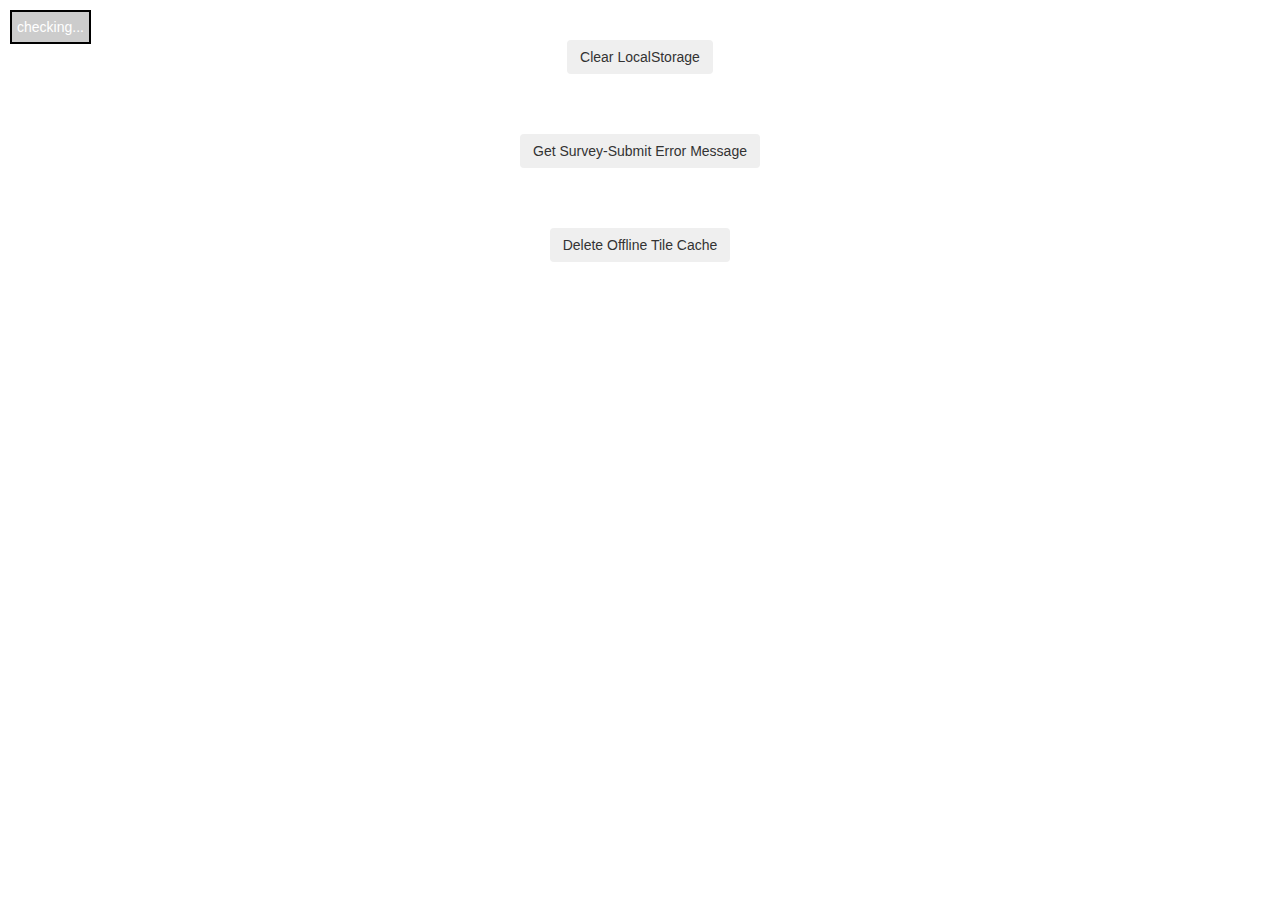
<file: utils.html>
<!DOCTYPE html>
<html lang="en">
<head>
  <meta charset="utf-8">
  <title>CVAG Parcel Survey</title>
  <meta name="viewport" content="width=device-width, initial-scale=1.0">
  <meta name="description" content="">
  <meta name="author" content="">
	
	<link href="css/bootstrap.min.css" rel="stylesheet">
	<link href="css/bootstrap-theme.min.css" rel="stylesheet">
	<link href="css/mdep.css" rel="stylesheet">
  
    <script type="text/javascript" src="js/jquery-2.0.0.min.js"></script>
    <script type="text/javascript" src="js/bootstrap.min.js"></script>
    <script type="text/javascript" src="js/h5utils.js"></script>
	<script type="text/javascript" src="js/jquery.base64.js"></script>

</head>

<body>

<div class="container">
 
<div class="status-class">
  <span id="status">checking...</span>
</div>

<br>

    <div class="row clearfix text-center">
        <div class="col-md-12 column"><br>
        	
        	<button class="btn btn-dark big" onClick="delLocalStorage();">Clear LocalStorage</button>
        	<br>
        	<div id="delLocalStorageResult"></div>
        	<br><br>
        	
        </div>  <!-- COL -->
    </div>  <!-- ROW -->
    
    <div class="row clearfix text-center">
        <div class="col-md-12 column"><br>
        	
        	<button class="btn btn-dark big" onClick="getSurvSubErr();">Get Survey-Submit Error Message</button>
        	<br>
        	<div id="survey-submitERR"></div>
        	<br><br>
        	
        </div>  <!-- COL -->
    </div>  <!-- ROW -->



    <div class="row clearfix text-center">
        <div class="col-md-12 column"><br>
        	
        	<button class="btn btn-dark big" onClick="delTiles();">Delete Offline Tile Cache</button>
        	<br>
        	<div id="delTilesResult"></div>
        	<br>
        	
        </div>  <!-- COL -->
    </div>  <!-- ROW -->


<script>
function delLocalStorage(){
	localStorage.clear();
	document.getElementById("delLocalStorageResult").innerHTML = "<span style='color:#FF0000'><b>DONE!</b></span>";
}

function getSurvSubErr(){
	var SurvSubERROR = localStorage.getItem('SubmitERROR')
	document.getElementById('survey-submitERR').innerHTML = "<span style='color:#FF0000'><b>" + SurvSubERROR + "</b></span>";
}

function delTiles() {
	dbCVTiles.destroy();
	document.getElementById("delTilesResult").innerHTML = "<span style='color:#FF0000'><b>DONE!</b></span>";
}

</script>  

</body>
</html>
</file>
<file: css/mdep.css>
input[type="date"] {
    width: 30%;
    height: 40px;
<!--    border: 2px solid red; -->
}

select.TLD {
    width: 60%;
    height: 40px;
}

select {
    width: 30%;
    height: 40px;
}

	input[type="text"] {
    width: 30%;
    height: 40px;
<!--    background-color: #000; -->
}

	input[type="file"] {
    width: 35%;
    height: 40px;
    text-align: center;
    vertical-align: 100px;
    margin: 0 auto;
<!--    border: 1px solid black; -->
}

hr {
	border-width: 5px;
	width: 80%;
}

hr.hr30p {
	border-width: 3px;
	width: 40%;
}

hr.hr60p {
	border-width: 3px;
	width: 60%;
}

#status {
  position: fixed;
  left: 10px;
  top: 10px;
  border: 2px solid #000000;
  padding: 5px;
  color: #fff;
  background: #ccc;
  z-index: 100;
}

#status.offline {
  background-position: 50% 50%;
  background-repeat: no-repeat;
  background-image: url(../images/noSignal.png);
  display: block;
  width: 42px;
  height: 42px;
}

#status.online {
  /*background: #0c0;*/
  background-position: 50% 50%;
  background-repeat: no-repeat;
  background-image: url(../images/signal.png);
  display: block;
  width: 42px;
  height: 42px;
  cursor: pointer;  
}
</file>
